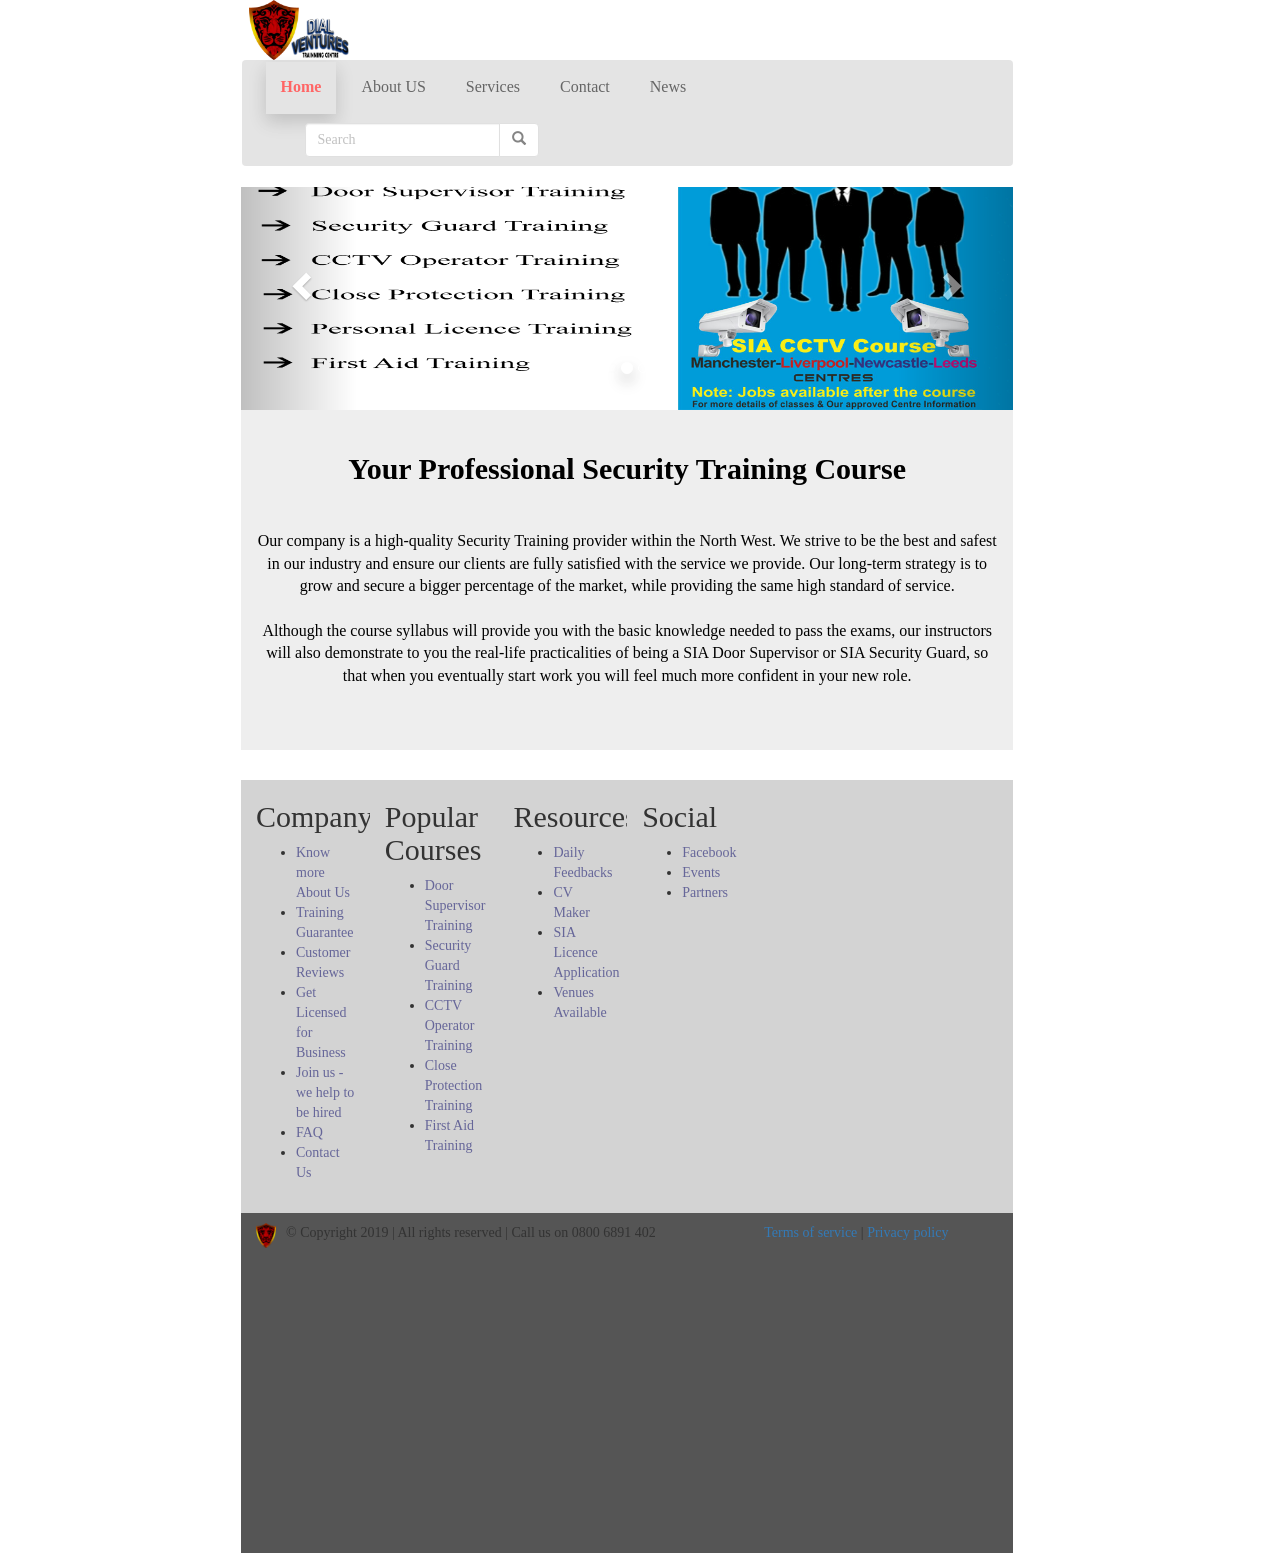
<file: index.html>
<!DOCTYPE html>
<html lang="en">

    <head>
        <meta charset="UTF-8">
        <meta name="viewport" content="width=device-width, initial-scale=1">
        <title>Dial Ventures Training Centre</title>

        <link rel="stylesheet" href="https://maxcdn.bootstrapcdn.com/bootstrap/3.4.0/css/bootstrap.min.css">
        <link rel="stylesheet" href="StyleSheet/style.css">


    </head>
    <body data-brackets-id="510" style="">

        <div data-brackets-id="511" class="container-box">
            <!--        Navbar-->
            <nav data-brackets-id="512" class="navbar nav navbar navbar-fixed-top">
                <div data-brackets-id="513" class="container-fluid">

                    <div data-brackets-id="514" class="navbar-header">

                        <button data-brackets-id="515" type="button" class=" navbar-default navbar-toggle" data-toggle="collapse" data-target="#myNavbar">
                            <span data-brackets-id="516" class="icon-bar"></span>
                            <span data-brackets-id="517" class="icon-bar"></span>
                            <span data-brackets-id="518" class="icon-bar"></span>                        
                        </button>
                        <img data-brackets-id="519" class="nav-logo" src="Images/logo%20and%20name.png" width="100" height="60" alt=""> 
                        <div data-brackets-id="520" class="contact">
                            <pre data-brackets-id="521"><span data-brackets-id="522" class="glyphicon glyphicon-earphone"></span> 08006891402 <span data-brackets-id="523" class="glyphicon glyphicon-phone"></span> 07404155651   <span data-brackets-id="524" class="glyphicon glyphicon-envelope"></span><a data-brackets-id="525" href="Info@dialmark.co.uk "><font data-brackets-id="526" color="blue"> Info@dialmark.co.uk </font></a></pre>  
                        </div>
                    </div>

                </div>

                <nav data-brackets-id="527" class="navbar nav navbar-default-nav navbar-fixed-top-2">
                    <div data-brackets-id="528" class="container-fluid">
                        <ul data-brackets-id="529" class="nav navbar-nav navbar-right">

                        </ul>
                        <div data-brackets-id="530" class="collapse navbar-collapse" id="myNavbar">
                            <ul data-brackets-id="531" class="nav navbar-nav">
                                <li data-brackets-id="532" class="nav-item">
                                    <a data-brackets-id="533" class="nav-link active" id="show_home" href="#">Home<span data-brackets-id="534" class="sr-only">(current)</span></a>
                                </li>
                                <li data-brackets-id="535" class="nav-item">
                                    <a data-brackets-id="536" class="nav-link" id="show_aboutUs" href="#">About US</a>
                                </li>
                                <li data-brackets-id="537" class="nav-item">
                                    <a data-brackets-id="538" class="nav-link" id="show_services" href="#">Services</a>
                                </li>
                                <li data-brackets-id="539" class="nav-item">
                                    <a data-brackets-id="540" class="nav-link" id="show_contact" href="#">Contact</a>
                                </li>
                                <li data-brackets-id="541" class="nav-item">
                                    <a data-brackets-id="542" class="nav-link" id="show_news" href="#">News</a>
                                </li>
                            </ul>
                            <form data-brackets-id="543" class="navbar-form navbar-left" action="/action_page.php">
                                <div data-brackets-id="544" class="input-group">
                                    <input data-brackets-id="545" type="text" class="form-control" placeholder="Search" name="search">
                                    <div data-brackets-id="546" class="input-group-btn">
                                        <button data-brackets-id="547" class="btn btn-default" type="submit">
                                            <i data-brackets-id="548" class="glyphicon glyphicon-search"></i>
                                        </button>
                                    </div>
                                </div>
                            </form>
                        </div>
                    </div>
                </nav>
            </nav>

            <!--container-->
<!--row of pic and text-->
            <div data-brackets-id="549" class="containerAssects">
                <div data-brackets-id="550" class="row">

                    <!--        home-->
                    <div data-brackets-id="551" class="home">


                        <!--images-->
                        <div data-brackets-id="556" id="myCarousel" class="carousel slide" data-ride="carousel">

                            <!--indicators-->
                            <ol data-brackets-id="557" class="carousel-indicators">
                                <li data-brackets-id="558" data-target="#myCarousel" data-slide-to="0" class=""></li>
                                <li data-brackets-id="559" data-target="#myCarousel" data-slide-to="1" class="active"></li>
                                <li data-brackets-id="560" data-target="#myCarousel" data-slide-to="2" class=""></li>
                            </ol>

                            <!--    wrapper for slides-->
                            <div data-brackets-id="561" class="carousel-inner">

                                <div data-brackets-id="562" class="item">
                                    <img data-brackets-id="563" src="Images/pic1.png" alt="sec">
                                    <div data-brackets-id="564" class="carousel-caption">
                                        <h3 data-brackets-id="565"></h3>
                                        <p data-brackets-id="566"></p>
                                    </div>
                                </div>

                                <div data-brackets-id="567" class="item active">
                                    <img data-brackets-id="568" src="Images/pic2.png" alt="sec2">
                                    <div data-brackets-id="569" class="carousel-caption">
                                        <h3 data-brackets-id="570"></h3>
                                        <p data-brackets-id="571"></p>
                                    </div>
                                </div>

                                <div data-brackets-id="572" class="item">
                                    <img data-brackets-id="573" src="Images/pic3.png" alt="sec3">
                                    <div data-brackets-id="574" class="carousel-caption">
                                        <h3 data-brackets-id="575"><strong data-brackets-id="576"><font data-brackets-id="577" color="red"> WE WILL GIVE YOU THE SHIELD </font></strong></h3>
                                        <p data-brackets-id="578"><font data-brackets-id="579" color="red"> IN ORDER TO PROCTED YOURSELF AND OTHERS </font></p>
                                    </div>
                                </div>

                            </div> 

                            <!-- Left and right controls -->
                            <a data-brackets-id="580" class="left carousel-control" href="#myCarousel" data-slide="prev">
                                <span data-brackets-id="581" class="glyphicon glyphicon-chevron-left"></span>
                                <span data-brackets-id="582" class="sr-only">Previous</span>
                            </a>
                            <a data-brackets-id="583" class="right carousel-control" href="#myCarousel" data-slide="next">
                                <span data-brackets-id="584" class="glyphicon glyphicon-chevron-right"></span>
                                <span data-brackets-id="585" class="sr-only">Next</span>
                            </a>

                        </div>

                        <!--------jumbotron----->
                        <div data-brackets-id="552" class="jumbotron jumbotron-fluid">
                            <div data-brackets-id="553" class="container text-center">
                                <h1 data-brackets-id="554" class="display-4"> Your Professional Security Training Course </h1>
                                <p data-brackets-id="555" class="lead">Our company is a high-quality Security Training provider within the North West. We strive to be the best and safest in our industry and ensure our clients are fully satisfied with the service we provide.
                                    Our long-term strategy is to grow and secure a bigger percentage of the market, while providing the same high standard of service.
                                    <br><br> Although the course syllabus will provide you with the basic knowledge needed to pass the exams, our instructors will also demonstrate to you the real-life practicalities of being a SIA Door Supervisor or SIA Security Guard, so that when you eventually start work you will feel much more confident in your new role.</p>
                            </div>
                        </div>
                   
                    </div>

                    <!--        about us-->
                    <div  class="aboutUs">

    
                            <div class="col-sm-03 ">
                                <h2 data-brackets-id="587">About Us</h2>
                            </div>
                            <div class="col-sm-01">
                                <hr>
                                <h2>Who are we</h2><br>
                                <p1>Our management and directors have more than 15 years of experience in the security industry. We believe that is why we have a success rate of 99.9% of our students getting a job after the course. Our experience, planning and service delivery is unparalleled. We actively encourage ongoing communication with local authorities and police licensing. This makes us transparent with everything we do and keeps us always informed about changes in laws and procedures.<br><br>
                                    These positive relationships have ensured a solid industry reputation within the industry. We pride ourselves on our ability to meet the needs of our students, no matter how large or small the project is or what we need to do, we always provide a comprehensive service to the highest standards.<br><br>
                                    With our increased commitment to the security industry, we are proud to sponsor events, bars and club networks in Manchester. These sites sometimes solicit staff and we provide them with the contacts, which are previously authorized by our students who have completed the door security and supervision course.<br><br>

                                    We work closely with all industry sectors on a regular basis, this helps us to adapt our high-quality service into one of the most dynamic and flexible sectors.
                                </p1>
                                <br><br>

                                <h4><small>All courses booked with Get Licensed include:<br><br>

                                    Training Guarantee:You get the course you purchased or an instant refund.<br>
                                    Price Match: You won't find the same course cheaper anywhere else.<br>
                                    After Hours Customer Support: We are available after hours via chat and telephone.<br>
                                    Secure Booking: Your details are safe with industry-standard SSL protection.</small></h4>
                                <hr>
                                <h2>SIA Security Guarding course</h2>

                                <br>
                                <p1>This course will prepare you for an exciting and challenging career in the Private Security Industry.<br><br>
                                    We understand that examinations can be a daunting prospect but we assure you there is no need to worry. Everything you need to know for the examination is covered in the Security Guarding course and your expert instructor will fully prepare you for success in the tests.

                                    Our pass rates are some of the highest in the business thanks to the highly experienced instructors and the quality of the training providers.</p1>
                                <hr>
                        </div>
                    </div>
 
                    <!--        services-->
                    <div data-brackets-id="589" class="services">
                        <h2 data-brackets-id="590"> Main Areas of Training </h2>
                        <p data-brackets-id="591" class="indent"> Welcome to Dial Ventures Training Centre </p>
                        
                        <div class="container">    
                            <div class="row">
                                <div class="col-sm-4">
                                    <div class="panel panel-primary">
                                        <div class="panel-heading">SIA DOOR SUPERVISOR</div>
                                        <div class="panel-body"><img src="Images/pic1.jpeg" class="img-responsive" alt="Image"></div>
                                        <div class="panel-footer"> Security Guarding and Door Supervision <br><br>
                                            The Door Supervisor Training Course is required to obtain your SIA Door Supervisor Licence. This allows you to work in the private security industry as a Door Supervisor or Security Officer. Door Supervisors usually work at licenced premises but can work in a wide variety of roles including static guarding, manned guarding, key holding etc.<br><br><br></div>
                                    </div>
                                </div>
                                <div class="col-sm-4"> 
                                    <div class="panel panel-primary">
                                        <div class="panel-heading"> SECURITY GUARD </div>
                                        <div class="panel-body"><img src="Images/pic1.jpeg" class="img-responsive" alt="Image"></div>
                                        <div class="panel-footer"> Security Guarding <br><br>
                                            The Security Guard Course is required if you want to obtain the SIA Security Guarding Licence which allows you to work in the private security industry as a security officer. Security Officers usually work can work in a wide variety of roles including static guarding, manned guarding, key holding etc.<br> It is important to understand that Security Guards cannot work as Door Supervisors. However, Door Supervisors can work as Security Guards.
                                            </div>
                                    </div>
                                </div>
                                <div class="col-sm-4"> 
                                    <div class="panel panel-primary">
                                        <div class="panel-heading"> CCTV OPERATOR </div>
                                        <div class="panel-body"><img src="Images/pic1.jpeg" class="img-responsive" alt="Image"></div>
                                        <div class="panel-footer"> Video Surveillance <br><br>
                                            This course is a legal requirement to obtain the SIA CCTV Licence which enables you to work as a CCTV operator. CCTV Operators usually work in a control room which is connected to a wide array of camera footage. Employers typically include security companies, medium-large corporations, local councils.<br><br><br><br><br></div>
                                    </div>
                                </div>
                                
                            </div>
                        </div><br>

                        <div class="container">    
                            <div class="row">
                                <div class="col-sm-4">
                                    <div class="panel panel-primary">
                                        <div class="panel-heading"> CLOSE PROTECTION </div>
                                        <div class="panel-body"><img src="Images/pic1.jpeg" class="img-responsive" alt="Image"></div>
                                        <div class="panel-footer"> Close Protection Officer (CPO) <br><br>
                                            Being a Close Protection Officer can be extremely demanding and requires in-depth knowledge and training. This means the Close Protection training course covers a broad range of skills, from threat assessment, operational planning and reconnaissance, to vehicle techniques, search procedures and close protection teamwork.<br><br></div>
                                    </div>
                                </div>
                                <div class="col-sm-4"> 
                                    <div class="panel panel-primary">
                                        <div class="panel-heading"> FIRST AID </div>
                                        <div class="panel-body"><img src="Images/pic1.jpeg" class="img-responsive" alt="Image"></div>
                                        <div class="panel-footer"> First Aid at Work <br><br>
                                            This First Aid course is suitable for staff in any sector, though in this case it is primarily targeted for the security businesses. The course will provide the knowledge and ability to ensure a safe working environment when faced with greater risks, and to treat a wider range of conditions.<br><br><br></div>
                                    </div>
                                </div>
                                <div class="col-sm-4"> 
                                    <div class="panel panel-primary">
                                        <div class="panel-heading"> EVENT SECURITY </div>
                                        <div class="panel-body"><img src="Images/pic1.jpeg" class="img-responsive" alt="Image"></div>
                                        <div class="panel-footer"> Event security & stewards <br><br>
                                            Stewards and event security guards operate on all occasions, from major music festivals, concerts to cooperative events. They strive to make the event a success, ensuring that safety is not compromised.
                                            The security of customers and the establishment security are the main objective of the events security guard and stewards. <br><br></div>
                                    </div>
                                </div>
                            </div>
                        </div><br><br>
         
                    </div>
                    <!--        contacts-->
                    <div data-brackets-id="592" class="contacts">
                        <h2 data-brackets-id="593">Contacts</h2> <br data-brackets-id="594">
                        <!--            <p class="indent">we will find you</p>-->
                        <div data-brackets-id="595"><iframe data-brackets-id="596" width="100%" height="400px" src="https://maps.google.com/maps?width=500px;height=400px;hl=en&amp;q=4th%20Floor%20%20Wilson%20Park%20Monsall%20Road%20Newton%20Heath%20M40%208WN%2C%20Manchester%2C%20United%20Kingdom+(Security%20Dial%20Ventures)&amp;ie=UTF8&amp;t=k&amp;z=17&amp;iwloc=B&amp;output=embed" frameborder="0" scrolling="no" marginheight="0" marginwidth="0"></iframe>
                        </div>
                        <address data-brackets-id="597">
                            Contact <a data-brackets-id="598" href="Info@dialmark.co.uk">Mark </a>for more information .<br data-brackets-id="599"> <br data-brackets-id="600">
                            <strong data-brackets-id="601">Visit us at:</strong><br data-brackets-id="602"><br data-brackets-id="603">
                            4th Floor, <br data-brackets-id="604">
                            Wilson Park Monsall Road<br data-brackets-id="605">
                            Newton Heath,<br data-brackets-id="606">
                            M40 8WN Manchester <br data-brackets-id="607">
                            England<br data-brackets-id="608">
                        </address>
                        <div data-brackets-id="520" class="contact2">
                            <pre data-brackets-id="521"><span data-brackets-id="522" class="glyphicon glyphicon-earphone"></span> 08006891402 <span data-brackets-id="523" class="glyphicon glyphicon-phone"></span> 07404155651   <span data-brackets-id="524" class="glyphicon glyphicon-envelope"></span><a data-brackets-id="525" href="Info@dialmark.co.uk "><font data-brackets-id="526" color="blue"> Info@dialmark.co.uk </font></a></pre>  
                        </div>
                    </div>
                    <!--        news-->
                    <div data-brackets-id="609" class="news">
                        <h2 data-brackets-id="610">News</h2><br>
                        <p data-brackets-id="611" class="indent"> Our next Door Supervisor course start <mark><b>Monday 11th to Friday 15th of March 2019</b></mark>. </p> 
                        <p data-brackets-id="611" class="indent"> Please contact the office for more information. </p><br><br>
                        
                        <h3 data-brackets-id="610">Last courses dates:</h3><br>
                        <p data-brackets-id="611" class="indent"> Our next Door Supervisor course start <mark><b>Monday 11th to Friday 15th of February 2019</b></mark>. </p> <br>
                        <p data-brackets-id="611" class="indent"> Our next Door Supervisor course start <mark><b>Monday 28th January to Friday 1st of February 2019</b></mark>. </p> <br>
                        <p data-brackets-id="611" class="indent"> Our next Door Supervisor course start <mark><b>Monday 14th to Friday 18th of January 2019</b></mark>. </p> <br>
                        <p data-brackets-id="611" class="indent"> Our next Door Supervisor course start <mark><b>Monday 19th to Friday 23rd of November 2018</b></mark>, CSCS card course also available + First aid course.</p><br>
                        <p data-brackets-id="611" class="indent"> We are now <mark><b>offering CSCS card course. Level 1 and Level 2 First aid course</b></mark>. </p> <br>
                    </div>

                    <!-- Footer -->
                    <div data-brackets-id="612" id="contain-footer">

                        <div data-brackets-id="613" class="col-md-2">
                            <h2 data-brackets-id="614" class="header">Company</h2>
                            <ul data-brackets-id="615" class="sitemap-list">
                                <li data-brackets-id="616"><font data-brackets-id="617" color="#666699">Know more About Us</font></li>
                                <li data-brackets-id="618"><font data-brackets-id="619" color="#666699">Training Guarantee</font></li>
                                <li data-brackets-id="620"><font data-brackets-id="621" color="#666699">Customer Reviews</font></li>
                                <li data-brackets-id="622"><font data-brackets-id="623" color="#666699">Get Licensed for Business</font></li>
                                <li data-brackets-id="624"><font data-brackets-id="625" color="#666699">Join us - we help to be hired</font></li>
                                <li data-brackets-id="626"><font data-brackets-id="627" color="#666699">FAQ</font></li>
                                <li data-brackets-id="628"><font data-brackets-id="629" color="#666699">Contact Us</font></li>
                            </ul>
                        </div>

                        <div data-brackets-id="630" class="col-md-2">
                            <h2 data-brackets-id="631" class="header">Popular Courses</h2>
                            <ul data-brackets-id="632" class="sitemap-list">
                                <li data-brackets-id="633"><font data-brackets-id="634" color="#666699">Door Supervisor Training</font></li>
                                <li data-brackets-id="635"><font data-brackets-id="636" color="#666699">Security Guard Training</font></li>
                                <li data-brackets-id="637"><font data-brackets-id="638" color="#666699">CCTV Operator Training</font></li>
                                <li data-brackets-id="639"><font data-brackets-id="640" color="#666699">Close Protection Training</font></li>
                                <li data-brackets-id="641"><font data-brackets-id="642" color="#666699">First Aid Training</font></li>					
                            </ul>
                        </div>

                        <div data-brackets-id="643" class="col-md-2">
                            <h2 data-brackets-id="644" class="header">Resources</h2>
                            <ul data-brackets-id="645" class="sitemap-list">
                                <li data-brackets-id="646"><font data-brackets-id="647" color="#666699">Daily Feedbacks</font></li>
                                <li data-brackets-id="648"><font data-brackets-id="649" color="#666699">CV Maker</font></li>
                                <li data-brackets-id="650"><font data-brackets-id="651" color="#666699">SIA Licence Application</font></li>
                                <li data-brackets-id="652"><font data-brackets-id="653" color="#666699">Venues Available</font></li>
                            </ul>
                        </div>  

                        <div data-brackets-id="654" class="col-md-2">
                            <h2 data-brackets-id="655" class="header">Social</h2>

                            <ul data-brackets-id="656" class="sitemap-list">
                                <li data-brackets-id="657"><font data-brackets-id="658" color="#666699">Facebook</font></li>
                                <li data-brackets-id="659"><font data-brackets-id="660" color="#666699">Events</font></li>
                                <li data-brackets-id="661"><font data-brackets-id="662" color="#666699">Partners</font></li>
                            </ul>
                        </div>

                        <div data-brackets-id="663" class="col-md-12">
                            <footer data-brackets-id="664" class="footer">
                                <p data-brackets-id="665" class="footer-logo pull-left"><a data-brackets-id="666" href=""> <img data-brackets-id="667" src="Images/security%20logo.png" width="20" height="25" alt="Get Licensed logo">  </a></p>
                                <p data-brackets-id="668" class="copyright pull-left">  © Copyright 2019 | All rights reserved | Call us on 0800 6891 402</p>
                                <p data-brackets-id="669" class="terms pull-right"><a data-brackets-id="670" href="">Terms of service </a> | <a data-brackets-id="671" href="">Privacy policy</a></p>
                            </footer>
                        </div>


                    </div> 
                    <!--  contain-footer-->
                </div>          
                <!--/row-->
            </div>
            <div data-brackets-id="672" class="push"></div>
            <!--container assects-->
        </div>
        <!--                footer-->

        <script data-brackets-id="673" src="https://ajax.googleapis.com/ajax/libs/jquery/3.3.1/jquery.min.js"></script>
        <script data-brackets-id="674" src="https://maxcdn.bootstrapcdn.com/bootstrap/3.4.0/js/bootstrap.min.js"></script>
        <script data-brackets-id="675" src="JavaScript/main.js"></script>
        <script data-brackets-id="676" src="http://ajax.googleapis.com/ajax/libs/jquery/1.10.2/jquery.min.js"></script>

    </body>
</html>
</file>
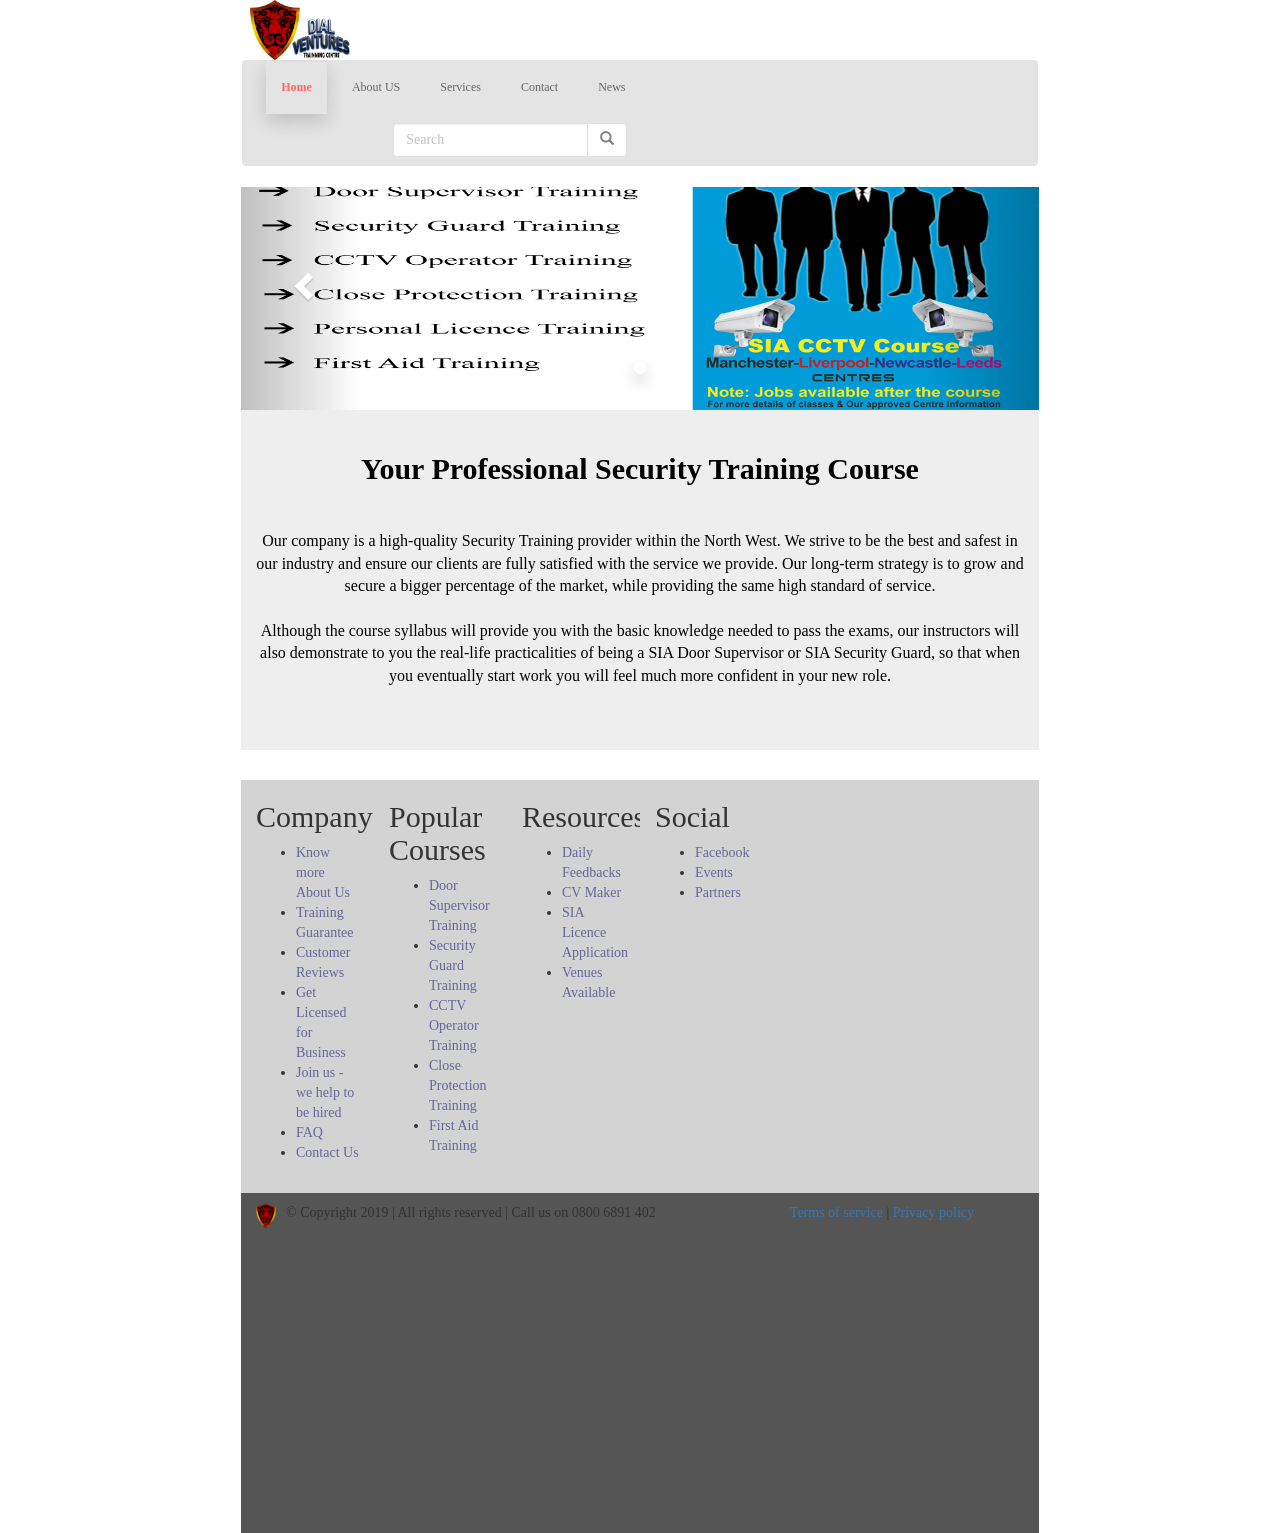
<file: Images/index.html>
<!DOCTYPE html>
<html lang="en">

    <head>
        <meta charset="UTF-8">
        <meta name="viewport" content="width=device-width, initial-scale=1">
        <title> Security </title>

<!--        <link rel="stylesheet" href="https://stackpath.bootstrapcdn.com/bootstrap/4.3.1/css/bootstrap.min.css" integrity="sha384-ggOyR0iXCbMQv3Xipma34MD+dH/1fQ784/j6cY/iJTQUOhcWr7x9JvoRxT2MZw1T" crossorigin="anonymous">-->

        <link rel="stylesheet" href="https://maxcdn.bootstrapcdn.com/bootstrap/3.4.0/css/bootstrap.min.css">

<!--        <link rel="stylesheet" href="https://stackpath.bootstrapcdn.com/bootstrap/4.1.2/css/bootstrap.min.css" integrity="sha384-Smlep5jCw/wG7hdkwQ/Z5nLIefveQRIY9nfy6xoR1uRYBtpZgI6339F5dgvm/e9B" crossorigin="anonymous">-->



        <link rel="stylesheet" href="StyleSheet/style.css">



    </head>



    <body data-brackets-id="510" style="">

        <div data-brackets-id="511" class="container-box">
            <!--        Navbar-->

            <nav data-brackets-id="512" class="navbar nav navbar navbar-fixed-top">
                <div data-brackets-id="513" class="container-fluid">

                    <div data-brackets-id="514" class="navbar-header">

                        <button data-brackets-id="515" type="button" class=" navbar-default navbar-toggle" data-toggle="collapse" data-target="#myNavbar">
                            <span data-brackets-id="516" class="icon-bar"></span>
                            <span data-brackets-id="517" class="icon-bar"></span>
                            <span data-brackets-id="518" class="icon-bar"></span>                        
                        </button>
                        <img data-brackets-id="519" class="nav-logo" src="Images/logo%20and%20name.png" width="100" height="60" alt=""> 
                        <div data-brackets-id="520" class="contact">
                            <pre data-brackets-id="521"><span data-brackets-id="522" class="glyphicon glyphicon-earphone"></span> 08006891402 <span data-brackets-id="523" class="glyphicon glyphicon-phone"></span> 07404155651   <span data-brackets-id="524" class="glyphicon glyphicon-envelope"></span><a data-brackets-id="525" href="Info@dialmark.co.uk "><font data-brackets-id="526" color="blue"> Info@dialmark.co.uk </font></a></pre>  
                        </div>
                    </div>

                </div>



                <nav data-brackets-id="527" class="navbar nav navbar-default-nav navbar-fixed-top-2">
                    <div data-brackets-id="528" class="container-fluid">
                        <ul data-brackets-id="529" class="nav navbar-nav navbar-right">

                        </ul>
                        <div data-brackets-id="530" class="collapse navbar-collapse" id="myNavbar">
                            <ul data-brackets-id="531" class="nav navbar-nav">
                                <li data-brackets-id="532" class="nav-item">
                                    <a data-brackets-id="533" class="nav-link active" id="show_home" href="#">Home<span data-brackets-id="534" class="sr-only">(current)</span></a>
                                </li>
                                <li data-brackets-id="535" class="nav-item">
                                    <a data-brackets-id="536" class="nav-link" id="show_aboutUs" href="#">About US</a>
                                </li>
                                <li data-brackets-id="537" class="nav-item">
                                    <a data-brackets-id="538" class="nav-link" id="show_services" href="#">Services</a>
                                </li>
                                <li data-brackets-id="539" class="nav-item">
                                    <a data-brackets-id="540" class="nav-link" id="show_contact" href="#">Contact</a>
                                </li>
                                <li data-brackets-id="541" class="nav-item">
                                    <a data-brackets-id="542" class="nav-link" id="show_news" href="#">News</a>
                                </li>
                            </ul>
                            <form data-brackets-id="543" class="navbar-form navbar-left" action="/action_page.php">
                                <div data-brackets-id="544" class="input-group">
                                    <input data-brackets-id="545" type="text" class="form-control" placeholder="Search" name="search">
                                    <div data-brackets-id="546" class="input-group-btn">
                                        <button data-brackets-id="547" class="btn btn-default" type="submit">
                                            <i data-brackets-id="548" class="glyphicon glyphicon-search"></i>
                                        </button>
                                    </div>
                                </div>
                            </form>
                        </div>
                    </div>
                </nav>
            </nav>





            <!--container-->

            <div data-brackets-id="549" class="containerAssects">
                <div data-brackets-id="550" class="row">

                    <!--        home-->
                    <div data-brackets-id="551" class="home">


                        <!--images-->
                        <div data-brackets-id="556" id="myCarousel" class="carousel slide" data-ride="carousel">

                            <!--indicators-->
                            <ol data-brackets-id="557" class="carousel-indicators">
                                <li data-brackets-id="558" data-target="#myCarousel" data-slide-to="0" class=""></li>
                                <li data-brackets-id="559" data-target="#myCarousel" data-slide-to="1" class="active"></li>
                                <li data-brackets-id="560" data-target="#myCarousel" data-slide-to="2" class=""></li>
                            </ol>

                            <!--    wrapper for slides-->
                            <div data-brackets-id="561" class="carousel-inner">

                                <div data-brackets-id="562" class="item">
                                    <img data-brackets-id="563" src="Images/pic1.png" alt="sec">
                                    <div data-brackets-id="564" class="carousel-caption">
                                        <h3 data-brackets-id="565"></h3>
                                        <p data-brackets-id="566"></p>
                                    </div>
                                </div>

                                <div data-brackets-id="567" class="item active">
                                    <img data-brackets-id="568" src="Images/pic2.png" alt="sec2">
                                    <div data-brackets-id="569" class="carousel-caption">
                                        <h3 data-brackets-id="570"></h3>
                                        <p data-brackets-id="571"></p>
                                    </div>
                                </div>

                                <div data-brackets-id="572" class="item">
                                    <img data-brackets-id="573" src="Images/pic3.png" alt="sec3">
                                    <div data-brackets-id="574" class="carousel-caption">
                                        <h3 data-brackets-id="575"><strong data-brackets-id="576"><font data-brackets-id="577" color="red"> WE WILL GIVE YOU THE SHIELD </font></strong></h3>
                                        <p data-brackets-id="578"><font data-brackets-id="579" color="red"> IN ORDER TO PROCTED YOURSELF AND OTHERS </font></p>
                                    </div>
                                </div>

                            </div> 

                            <!-- Left and right controls -->
                            <a data-brackets-id="580" class="left carousel-control" href="#myCarousel" data-slide="prev">
                                <span data-brackets-id="581" class="glyphicon glyphicon-chevron-left"></span>
                                <span data-brackets-id="582" class="sr-only">Previous</span>
                            </a>
                            <a data-brackets-id="583" class="right carousel-control" href="#myCarousel" data-slide="next">
                                <span data-brackets-id="584" class="glyphicon glyphicon-chevron-right"></span>
                                <span data-brackets-id="585" class="sr-only">Next</span>
                            </a>

                        </div>

                        <!--------jumbotron----->
                        <div data-brackets-id="552" class="jumbotron jumbotron-fluid">
                            <div data-brackets-id="553" class="container text-center">
                                <h1 data-brackets-id="554" class="display-4"> Your Professional Security Training Course </h1>
                                <p data-brackets-id="555" class="lead">Our company is a high-quality Security Training provider within the North West. We strive to be the best and safest in our industry and ensure our clients are fully satisfied with the service we provide.
                                    Our long-term strategy is to grow and secure a bigger percentage of the market, while providing the same high standard of service.
                                    <br><br> Although the course syllabus will provide you with the basic knowledge needed to pass the exams, our instructors will also demonstrate to you the real-life practicalities of being a SIA Door Supervisor or SIA Security Guard, so that when you eventually start work you will feel much more confident in your new role.</p>
                            </div>
                        </div>
                   
                    </div>

                    <!--        about us-->
                    <div data-brackets-id="586" class="aboutUs">
                        <h2 data-brackets-id="587">About Us</h2>
                        <p data-brackets-id="588" class="indent">best trainning and lessons</p>
                    </div>
                    <!--        services-->
                    <div data-brackets-id="589" class="services">
                        <h2 data-brackets-id="590">services</h2>
                        <p data-brackets-id="591" class="indent">we sell what we show</p>
                    </div>
                    <!--        contacts-->
                    <div data-brackets-id="592" class="contacts">
                        <h2 data-brackets-id="593">Contacts</h2> <br data-brackets-id="594">
                        <!--            <p class="indent">we will find you</p>-->
                        <div data-brackets-id="595"><iframe data-brackets-id="596" width="100%" height="400px" src="https://maps.google.com/maps?width=500px;height=400px;hl=en&amp;q=4th%20Floor%20%20Wilson%20Park%20Monsall%20Road%20Newton%20Heath%20M40%208WN%2C%20Manchester%2C%20United%20Kingdom+(Security%20Dial%20Ventures)&amp;ie=UTF8&amp;t=k&amp;z=17&amp;iwloc=B&amp;output=embed" frameborder="0" scrolling="no" marginheight="0" marginwidth="0"></iframe>
                        </div>
                        <address data-brackets-id="597">
                            Contact <a data-brackets-id="598" href="Info@dialmark.co.uk">Mark </a>for more information .<br data-brackets-id="599"> <br data-brackets-id="600">
                            <strong data-brackets-id="601">Visit us at:</strong><br data-brackets-id="602"><br data-brackets-id="603">
                            4th Floor, <br data-brackets-id="604">
                            Wilson Park Monsall Road<br data-brackets-id="605">
                            Newton Heath,<br data-brackets-id="606">
                            M40 8WN Manchester <br data-brackets-id="607">
                            England<br data-brackets-id="608">
                        </address>
                        <div data-brackets-id="520" class="contact2">
                            <pre data-brackets-id="521"><span data-brackets-id="522" class="glyphicon glyphicon-earphone"></span> 08006891402 <span data-brackets-id="523" class="glyphicon glyphicon-phone"></span> 07404155651   <span data-brackets-id="524" class="glyphicon glyphicon-envelope"></span><a data-brackets-id="525" href="Info@dialmark.co.uk "><font data-brackets-id="526" color="blue"> Info@dialmark.co.uk </font></a></pre>  
                        </div>
                    </div>
                    <!--        news-->
                    <div data-brackets-id="609" class="news">
                        <h2 data-brackets-id="610">News</h2>
                        <p data-brackets-id="611" class="indent"> Please contact the office for more information </p>
                    </div>


                    <!-- Footer -->
                    <!--        <footer class="page-footer font-small teal pt-4">-->

                    <!-- Footer Text -->
                    <!--
<div class="container-fluid text-center text-md-left">

</div>
-->
                    <!-- Footer Text -->

                    <!-- Copyright --> 
                    <!--
<div class="footer-copyright text-center py-3">© 2018 Copyright:
<p> Coded by Wylker Gomes </p>
</div>
-->
                    <!-- Copyright -->

                    <!--        </footer>-->





                    <!-- Footer -->


                    <div data-brackets-id="612" id="contain-footer">

                        <div data-brackets-id="613" class="col-md-2">
                            <h2 data-brackets-id="614" class="header">Company</h2>
                            <ul data-brackets-id="615" class="sitemap-list">
                                <li data-brackets-id="616"><font data-brackets-id="617" color="#666699">Know more About Us</font></li>
                                <li data-brackets-id="618"><font data-brackets-id="619" color="#666699">Training Guarantee</font></li>
                                <li data-brackets-id="620"><font data-brackets-id="621" color="#666699">Customer Reviews</font></li>
                                <li data-brackets-id="622"><font data-brackets-id="623" color="#666699">Get Licensed for Business</font></li>
                                <li data-brackets-id="624"><font data-brackets-id="625" color="#666699">Join us - we help to be hired</font></li>
                                <li data-brackets-id="626"><font data-brackets-id="627" color="#666699">FAQ</font></li>
                                <li data-brackets-id="628"><font data-brackets-id="629" color="#666699">Contact Us</font></li>
                            </ul>
                        </div>

                        <div data-brackets-id="630" class="col-md-2">
                            <h2 data-brackets-id="631" class="header">Popular Courses</h2>
                            <ul data-brackets-id="632" class="sitemap-list">
                                <li data-brackets-id="633"><font data-brackets-id="634" color="#666699">Door Supervisor Training</font></li>
                                <li data-brackets-id="635"><font data-brackets-id="636" color="#666699">Security Guard Training</font></li>
                                <li data-brackets-id="637"><font data-brackets-id="638" color="#666699">CCTV Operator Training</font></li>
                                <li data-brackets-id="639"><font data-brackets-id="640" color="#666699">Close Protection Training</font></li>
                                <li data-brackets-id="641"><font data-brackets-id="642" color="#666699">First Aid Training</font></li>					
                            </ul>
                        </div>

                        <div data-brackets-id="643" class="col-md-2">
                            <h2 data-brackets-id="644" class="header">Resources</h2>
                            <ul data-brackets-id="645" class="sitemap-list">
                                <li data-brackets-id="646"><font data-brackets-id="647" color="#666699">Daily Feedbacks</font></li>
                                <li data-brackets-id="648"><font data-brackets-id="649" color="#666699">CV Maker</font></li>
                                <li data-brackets-id="650"><font data-brackets-id="651" color="#666699">SIA Licence Application</font></li>
                                <li data-brackets-id="652"><font data-brackets-id="653" color="#666699">Venues Available</font></li>
                            </ul>
                        </div>  

                        <div data-brackets-id="654" class="col-md-2">
                            <h2 data-brackets-id="655" class="header">Social</h2>

                            <ul data-brackets-id="656" class="sitemap-list">
                                <li data-brackets-id="657"><font data-brackets-id="658" color="#666699">Facebook</font></li>
                                <li data-brackets-id="659"><font data-brackets-id="660" color="#666699">Events</font></li>
                                <li data-brackets-id="661"><font data-brackets-id="662" color="#666699">Partners</font></li>
                            </ul>
                        </div>

                        <div data-brackets-id="663" class="col-md-12">
                            <footer data-brackets-id="664" class="footer">
                                <p data-brackets-id="665" class="footer-logo pull-left"><a data-brackets-id="666" href=""> <img data-brackets-id="667" src="Images/security%20logo.png" width="20" height="25" alt="Get Licensed logo">  </a></p>
                                <p data-brackets-id="668" class="copyright pull-left">  © Copyright 2019 | All rights reserved | Call us on 0800 6891 402</p>
                                <p data-brackets-id="669" class="terms pull-right"><a data-brackets-id="670" href="">Terms of service </a> | <a data-brackets-id="671" href="">Privacy policy</a></p>
                            </footer>
                        </div>


                    </div> 
                    <!--  contain-footer-->
                </div>          
                <!--/row-->
            </div>
            <div data-brackets-id="672" class="push"></div>
            <!--container assects-->
        </div>
        <!--                footer-->



        <!--        <script src="https://code.jquery.com/jquery-3.3.1.slim.min.js" integrity="sha384-q8i/X+965DzO0rT7abK41JStQIAqVgRVzpbzo5smXKp4YfRvH+8abtTE1Pi6jizo" crossorigin="anonymous"></script>-->
        <!--        <script src="https://cdnjs.cloudflare.com/ajax/libs/popper.js/1.14.7/umd/popper.min.js" integrity="sha384-UO2eT0CpHqdSJQ6hJty5KVphtPhzWj9WO1clHTMGa3JDZwrnQq4sF86dIHNDz0W1" crossorigin="anonymous"></script>-->
        <!--        <script src="https://stackpath.bootstrapcdn.com/bootstrap/4.3.1/js/bootstrap.min.js" integrity="sha384-JjSmVgyd0p3pXB1rRibZUAYoIIy6OrQ6VrjIEaFf/nJGzIxFDsf4x0xIM+B07jRM" crossorigin="anonymous"></script>-->

        <script data-brackets-id="673" src="https://ajax.googleapis.com/ajax/libs/jquery/3.3.1/jquery.min.js"></script>
        <script data-brackets-id="674" src="https://maxcdn.bootstrapcdn.com/bootstrap/3.4.0/js/bootstrap.min.js"></script>


        <script data-brackets-id="675" src="JavaScript/main.js"></script>


        <script data-brackets-id="676" src="http://ajax.googleapis.com/ajax/libs/jquery/1.10.2/jquery.min.js"></script>
        <!--        <script src="js/bootstrap.js"></script>-->









    </body>

</html>
</file>
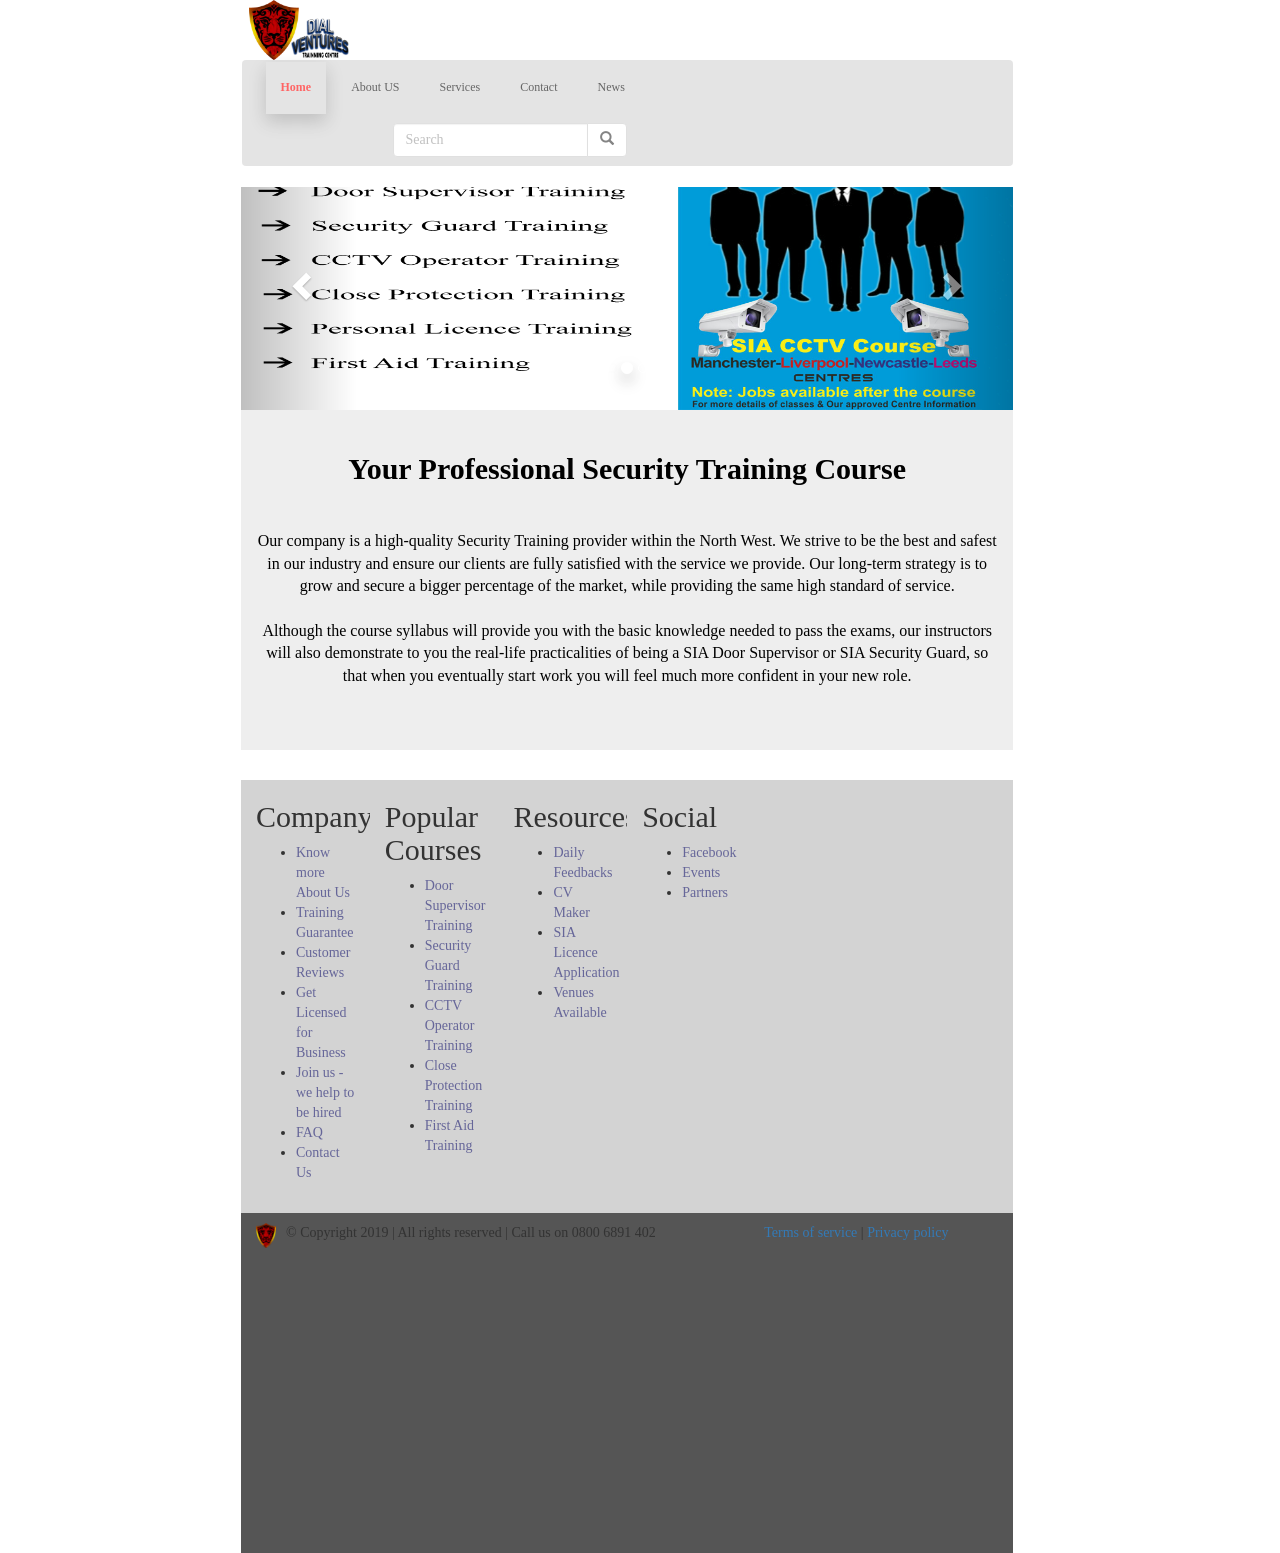
<file: JavaScript/index.html>
<!DOCTYPE html>
<html lang="en">

    <head>
        <meta charset="UTF-8">
        <meta name="viewport" content="width=device-width, initial-scale=1">
        <title> Security </title>

<!--        <link rel="stylesheet" href="https://stackpath.bootstrapcdn.com/bootstrap/4.3.1/css/bootstrap.min.css" integrity="sha384-ggOyR0iXCbMQv3Xipma34MD+dH/1fQ784/j6cY/iJTQUOhcWr7x9JvoRxT2MZw1T" crossorigin="anonymous">-->

        <link rel="stylesheet" href="https://maxcdn.bootstrapcdn.com/bootstrap/3.4.0/css/bootstrap.min.css">

<!--        <link rel="stylesheet" href="https://stackpath.bootstrapcdn.com/bootstrap/4.1.2/css/bootstrap.min.css" integrity="sha384-Smlep5jCw/wG7hdkwQ/Z5nLIefveQRIY9nfy6xoR1uRYBtpZgI6339F5dgvm/e9B" crossorigin="anonymous">-->



        <link rel="stylesheet" href="StyleSheet/style.css">



    </head>



    <body data-brackets-id="510" style="">

        <div data-brackets-id="511" class="container-box">
            <!--        Navbar-->

            <nav data-brackets-id="512" class="navbar nav navbar navbar-fixed-top">
                <div data-brackets-id="513" class="container-fluid">

                    <div data-brackets-id="514" class="navbar-header">

                        <button data-brackets-id="515" type="button" class=" navbar-default navbar-toggle" data-toggle="collapse" data-target="#myNavbar">
                            <span data-brackets-id="516" class="icon-bar"></span>
                            <span data-brackets-id="517" class="icon-bar"></span>
                            <span data-brackets-id="518" class="icon-bar"></span>                        
                        </button>
                        <img data-brackets-id="519" class="nav-logo" src="Images/logo%20and%20name.png" width="100" height="60" alt=""> 
                        <div data-brackets-id="520" class="contact">
                            <pre data-brackets-id="521"><span data-brackets-id="522" class="glyphicon glyphicon-earphone"></span> 08006891402 <span data-brackets-id="523" class="glyphicon glyphicon-phone"></span> 07404155651   <span data-brackets-id="524" class="glyphicon glyphicon-envelope"></span><a data-brackets-id="525" href="Info@dialmark.co.uk "><font data-brackets-id="526" color="blue"> Info@dialmark.co.uk </font></a></pre>  
                        </div>
                    </div>

                </div>



                <nav data-brackets-id="527" class="navbar nav navbar-default-nav navbar-fixed-top-2">
                    <div data-brackets-id="528" class="container-fluid">
                        <ul data-brackets-id="529" class="nav navbar-nav navbar-right">

                        </ul>
                        <div data-brackets-id="530" class="collapse navbar-collapse" id="myNavbar">
                            <ul data-brackets-id="531" class="nav navbar-nav">
                                <li data-brackets-id="532" class="nav-item">
                                    <a data-brackets-id="533" class="nav-link active" id="show_home" href="#">Home<span data-brackets-id="534" class="sr-only">(current)</span></a>
                                </li>
                                <li data-brackets-id="535" class="nav-item">
                                    <a data-brackets-id="536" class="nav-link" id="show_aboutUs" href="#">About US</a>
                                </li>
                                <li data-brackets-id="537" class="nav-item">
                                    <a data-brackets-id="538" class="nav-link" id="show_services" href="#">Services</a>
                                </li>
                                <li data-brackets-id="539" class="nav-item">
                                    <a data-brackets-id="540" class="nav-link" id="show_contact" href="#">Contact</a>
                                </li>
                                <li data-brackets-id="541" class="nav-item">
                                    <a data-brackets-id="542" class="nav-link" id="show_news" href="#">News</a>
                                </li>
                            </ul>
                            <form data-brackets-id="543" class="navbar-form navbar-left" action="/action_page.php">
                                <div data-brackets-id="544" class="input-group">
                                    <input data-brackets-id="545" type="text" class="form-control" placeholder="Search" name="search">
                                    <div data-brackets-id="546" class="input-group-btn">
                                        <button data-brackets-id="547" class="btn btn-default" type="submit">
                                            <i data-brackets-id="548" class="glyphicon glyphicon-search"></i>
                                        </button>
                                    </div>
                                </div>
                            </form>
                        </div>
                    </div>
                </nav>
            </nav>





            <!--container-->
<!--row of pic and text-->
            <div data-brackets-id="549" class="containerAssects">
                <div data-brackets-id="550" class="row">

                    <!--        home-->
                    <div data-brackets-id="551" class="home">


                        <!--images-->
                        <div data-brackets-id="556" id="myCarousel" class="carousel slide" data-ride="carousel">

                            <!--indicators-->
                            <ol data-brackets-id="557" class="carousel-indicators">
                                <li data-brackets-id="558" data-target="#myCarousel" data-slide-to="0" class=""></li>
                                <li data-brackets-id="559" data-target="#myCarousel" data-slide-to="1" class="active"></li>
                                <li data-brackets-id="560" data-target="#myCarousel" data-slide-to="2" class=""></li>
                            </ol>

                            <!--    wrapper for slides-->
                            <div data-brackets-id="561" class="carousel-inner">

                                <div data-brackets-id="562" class="item">
                                    <img data-brackets-id="563" src="Images/pic1.png" alt="sec">
                                    <div data-brackets-id="564" class="carousel-caption">
                                        <h3 data-brackets-id="565"></h3>
                                        <p data-brackets-id="566"></p>
                                    </div>
                                </div>

                                <div data-brackets-id="567" class="item active">
                                    <img data-brackets-id="568" src="Images/pic2.png" alt="sec2">
                                    <div data-brackets-id="569" class="carousel-caption">
                                        <h3 data-brackets-id="570"></h3>
                                        <p data-brackets-id="571"></p>
                                    </div>
                                </div>

                                <div data-brackets-id="572" class="item">
                                    <img data-brackets-id="573" src="Images/pic3.png" alt="sec3">
                                    <div data-brackets-id="574" class="carousel-caption">
                                        <h3 data-brackets-id="575"><strong data-brackets-id="576"><font data-brackets-id="577" color="red"> WE WILL GIVE YOU THE SHIELD </font></strong></h3>
                                        <p data-brackets-id="578"><font data-brackets-id="579" color="red"> IN ORDER TO PROCTED YOURSELF AND OTHERS </font></p>
                                    </div>
                                </div>

                            </div> 

                            <!-- Left and right controls -->
                            <a data-brackets-id="580" class="left carousel-control" href="#myCarousel" data-slide="prev">
                                <span data-brackets-id="581" class="glyphicon glyphicon-chevron-left"></span>
                                <span data-brackets-id="582" class="sr-only">Previous</span>
                            </a>
                            <a data-brackets-id="583" class="right carousel-control" href="#myCarousel" data-slide="next">
                                <span data-brackets-id="584" class="glyphicon glyphicon-chevron-right"></span>
                                <span data-brackets-id="585" class="sr-only">Next</span>
                            </a>

                        </div>

                        <!--------jumbotron----->
                        <div data-brackets-id="552" class="jumbotron jumbotron-fluid">
                            <div data-brackets-id="553" class="container text-center">
                                <h1 data-brackets-id="554" class="display-4"> Your Professional Security Training Course </h1>
                                <p data-brackets-id="555" class="lead">Our company is a high-quality Security Training provider within the North West. We strive to be the best and safest in our industry and ensure our clients are fully satisfied with the service we provide.
                                    Our long-term strategy is to grow and secure a bigger percentage of the market, while providing the same high standard of service.
                                    <br><br> Although the course syllabus will provide you with the basic knowledge needed to pass the exams, our instructors will also demonstrate to you the real-life practicalities of being a SIA Door Supervisor or SIA Security Guard, so that when you eventually start work you will feel much more confident in your new role.</p>
                            </div>
                        </div>
                   
                    </div>

                    <!--        about us-->
                    <div data-brackets-id="586" class="aboutUs">
                        <h2 data-brackets-id="587">About Us</h2>
                        <p data-brackets-id="588" class="indent">best trainning and lessons</p>
                    </div>
                    
                    
                    
                    
                    <!--        services-->
                    <div data-brackets-id="589" class="services">
                        <h2 data-brackets-id="590"> Main Areas of Training </h2>
                        <p data-brackets-id="591" class="indent"> Welcome to Dial Ventures Training Centre </p>
                        
                        
                        <div class="container">    
                            <div class="row">
                                <div class="col-sm-4">
                                    <div class="panel panel-primary">
                                        <div class="panel-heading">SIA DOOR SUPERVISOR</div>
                                        <div class="panel-body"><img src="Images/pic1.jpeg" class="img-responsive" alt="Image"></div>
                                        <div class="panel-footer"> Security Guarding and Door Supervision <br><br>
                                            The Door Supervisor Training Course is required to obtain your SIA Door Supervisor Licence. This allows you to work in the private security industry as a Door Supervisor or Security Officer. Door Supervisors usually work at licenced premises but can work in a wide variety of roles including static guarding, manned guarding, key holding etc.<br><br><br></div>
                                    </div>
                                </div>
                                <div class="col-sm-4"> 
                                    <div class="panel panel-primary">
                                        <div class="panel-heading"> SECURITY GUARD </div>
                                        <div class="panel-body"><img src="Images/pic1.jpeg" class="img-responsive" alt="Image"></div>
                                        <div class="panel-footer"> Security Guarding <br><br>
                                            The Security Guard Course is required if you want to obtain the SIA Security Guarding Licence which allows you to work in the private security industry as a security officer. Security Officers usually work can work in a wide variety of roles including static guarding, manned guarding, key holding etc.<br> It is important to understand that Security Guards cannot work as Door Supervisors. However, Door Supervisors can work as Security Guards.
                                            </div>
                                    </div>
                                </div>
                                <div class="col-sm-4"> 
                                    <div class="panel panel-primary">
                                        <div class="panel-heading"> CCTV OPERATOR </div>
                                        <div class="panel-body"><img src="Images/pic1.jpeg" class="img-responsive" alt="Image"></div>
                                        <div class="panel-footer"> Video Surveillance <br><br>
                                            This course is a legal requirement to obtain the SIA CCTV Licence which enables you to work as a CCTV operator. CCTV Operators usually work in a control room which is connected to a wide array of camera footage. Employers typically include security companies, medium-large corporations, local councils.<br><br><br><br><br></div>
                                    </div>
                                </div>
                                
                            </div>
                        </div><br>

                        <div class="container">    
                            <div class="row">
                                <div class="col-sm-4">
                                    <div class="panel panel-primary">
                                        <div class="panel-heading"> CLOSE PROTECTION </div>
                                        <div class="panel-body"><img src="Images/pic1.jpeg" class="img-responsive" alt="Image"></div>
                                        <div class="panel-footer"> Close Protection Officer (CPO) <br><br>
                                            Being a Close Protection Officer can be extremely demanding and requires in-depth knowledge and training. This means the Close Protection training course covers a broad range of skills, from threat assessment, operational planning and reconnaissance, to vehicle techniques, search procedures and close protection teamwork.<br><br></div>
                                    </div>
                                </div>
                                <div class="col-sm-4"> 
                                    <div class="panel panel-primary">
                                        <div class="panel-heading"> FIRST AID </div>
                                        <div class="panel-body"><img src="Images/pic1.jpeg" class="img-responsive" alt="Image"></div>
                                        <div class="panel-footer"> First Aid at Work <br><br>
                                            This First Aid course is suitable for staff in any sector, though in this case it is primarily targeted for the security businesses. The course will provide the knowledge and ability to ensure a safe working environment when faced with greater risks, and to treat a wider range of conditions.<br><br><br></div>
                                    </div>
                                </div>
                                <div class="col-sm-4"> 
                                    <div class="panel panel-primary">
                                        <div class="panel-heading"> EVENT SECURITY </div>
                                        <div class="panel-body"><img src="Images/pic1.jpeg" class="img-responsive" alt="Image"></div>
                                        <div class="panel-footer"> Event security & stewards <br><br>
                                            Stewards and event security guards operate on all occasions, from major music festivals, concerts to cooperative events. They strive to make the event a success, ensuring that safety is not compromised.
                                            The security of customers and the establishment security are the main objective of the events security guard and stewards. <br><br></div>
                                    </div>
                                </div>
                            </div>
                        </div><br><br>
        
                        
                        
                    </div>
                    <!--        contacts-->
                    <div data-brackets-id="592" class="contacts">
                        <h2 data-brackets-id="593">Contacts</h2> <br data-brackets-id="594">
                        <!--            <p class="indent">we will find you</p>-->
                        <div data-brackets-id="595"><iframe data-brackets-id="596" width="100%" height="400px" src="https://maps.google.com/maps?width=500px;height=400px;hl=en&amp;q=4th%20Floor%20%20Wilson%20Park%20Monsall%20Road%20Newton%20Heath%20M40%208WN%2C%20Manchester%2C%20United%20Kingdom+(Security%20Dial%20Ventures)&amp;ie=UTF8&amp;t=k&amp;z=17&amp;iwloc=B&amp;output=embed" frameborder="0" scrolling="no" marginheight="0" marginwidth="0"></iframe>
                        </div>
                        <address data-brackets-id="597">
                            Contact <a data-brackets-id="598" href="Info@dialmark.co.uk">Mark </a>for more information .<br data-brackets-id="599"> <br data-brackets-id="600">
                            <strong data-brackets-id="601">Visit us at:</strong><br data-brackets-id="602"><br data-brackets-id="603">
                            4th Floor, <br data-brackets-id="604">
                            Wilson Park Monsall Road<br data-brackets-id="605">
                            Newton Heath,<br data-brackets-id="606">
                            M40 8WN Manchester <br data-brackets-id="607">
                            England<br data-brackets-id="608">
                        </address>
                        <div data-brackets-id="520" class="contact2">
                            <pre data-brackets-id="521"><span data-brackets-id="522" class="glyphicon glyphicon-earphone"></span> 08006891402 <span data-brackets-id="523" class="glyphicon glyphicon-phone"></span> 07404155651   <span data-brackets-id="524" class="glyphicon glyphicon-envelope"></span><a data-brackets-id="525" href="Info@dialmark.co.uk "><font data-brackets-id="526" color="blue"> Info@dialmark.co.uk </font></a></pre>  
                        </div>
                    </div>
                    <!--        news-->
                    <div data-brackets-id="609" class="news">
                        <h2 data-brackets-id="610">News</h2>
                        <p data-brackets-id="611" class="indent"> Please contact the office for more information </p>
                    </div>


                    <!-- Footer -->
                    <!--        <footer class="page-footer font-small teal pt-4">-->

                    <!-- Footer Text -->
                    <!--
<div class="container-fluid text-center text-md-left">

</div>
-->
                    <!-- Footer Text -->

                    <!-- Copyright --> 
                    <!--
<div class="footer-copyright text-center py-3">© 2018 Copyright:
<p> Coded by Wylker Gomes </p>
</div>
-->
                    <!-- Copyright -->

                    <!--        </footer>-->





                    <!-- Footer -->


                    <div data-brackets-id="612" id="contain-footer">

                        <div data-brackets-id="613" class="col-md-2">
                            <h2 data-brackets-id="614" class="header">Company</h2>
                            <ul data-brackets-id="615" class="sitemap-list">
                                <li data-brackets-id="616"><font data-brackets-id="617" color="#666699">Know more About Us</font></li>
                                <li data-brackets-id="618"><font data-brackets-id="619" color="#666699">Training Guarantee</font></li>
                                <li data-brackets-id="620"><font data-brackets-id="621" color="#666699">Customer Reviews</font></li>
                                <li data-brackets-id="622"><font data-brackets-id="623" color="#666699">Get Licensed for Business</font></li>
                                <li data-brackets-id="624"><font data-brackets-id="625" color="#666699">Join us - we help to be hired</font></li>
                                <li data-brackets-id="626"><font data-brackets-id="627" color="#666699">FAQ</font></li>
                                <li data-brackets-id="628"><font data-brackets-id="629" color="#666699">Contact Us</font></li>
                            </ul>
                        </div>

                        <div data-brackets-id="630" class="col-md-2">
                            <h2 data-brackets-id="631" class="header">Popular Courses</h2>
                            <ul data-brackets-id="632" class="sitemap-list">
                                <li data-brackets-id="633"><font data-brackets-id="634" color="#666699">Door Supervisor Training</font></li>
                                <li data-brackets-id="635"><font data-brackets-id="636" color="#666699">Security Guard Training</font></li>
                                <li data-brackets-id="637"><font data-brackets-id="638" color="#666699">CCTV Operator Training</font></li>
                                <li data-brackets-id="639"><font data-brackets-id="640" color="#666699">Close Protection Training</font></li>
                                <li data-brackets-id="641"><font data-brackets-id="642" color="#666699">First Aid Training</font></li>					
                            </ul>
                        </div>

                        <div data-brackets-id="643" class="col-md-2">
                            <h2 data-brackets-id="644" class="header">Resources</h2>
                            <ul data-brackets-id="645" class="sitemap-list">
                                <li data-brackets-id="646"><font data-brackets-id="647" color="#666699">Daily Feedbacks</font></li>
                                <li data-brackets-id="648"><font data-brackets-id="649" color="#666699">CV Maker</font></li>
                                <li data-brackets-id="650"><font data-brackets-id="651" color="#666699">SIA Licence Application</font></li>
                                <li data-brackets-id="652"><font data-brackets-id="653" color="#666699">Venues Available</font></li>
                            </ul>
                        </div>  

                        <div data-brackets-id="654" class="col-md-2">
                            <h2 data-brackets-id="655" class="header">Social</h2>

                            <ul data-brackets-id="656" class="sitemap-list">
                                <li data-brackets-id="657"><font data-brackets-id="658" color="#666699">Facebook</font></li>
                                <li data-brackets-id="659"><font data-brackets-id="660" color="#666699">Events</font></li>
                                <li data-brackets-id="661"><font data-brackets-id="662" color="#666699">Partners</font></li>
                            </ul>
                        </div>

                        <div data-brackets-id="663" class="col-md-12">
                            <footer data-brackets-id="664" class="footer">
                                <p data-brackets-id="665" class="footer-logo pull-left"><a data-brackets-id="666" href=""> <img data-brackets-id="667" src="Images/security%20logo.png" width="20" height="25" alt="Get Licensed logo">  </a></p>
                                <p data-brackets-id="668" class="copyright pull-left">  © Copyright 2019 | All rights reserved | Call us on 0800 6891 402</p>
                                <p data-brackets-id="669" class="terms pull-right"><a data-brackets-id="670" href="">Terms of service </a> | <a data-brackets-id="671" href="">Privacy policy</a></p>
                            </footer>
                        </div>


                    </div> 
                    <!--  contain-footer-->
                </div>          
                <!--/row-->
            </div>
            <div data-brackets-id="672" class="push"></div>
            <!--container assects-->
        </div>
        <!--                footer-->



        <!--        <script src="https://code.jquery.com/jquery-3.3.1.slim.min.js" integrity="sha384-q8i/X+965DzO0rT7abK41JStQIAqVgRVzpbzo5smXKp4YfRvH+8abtTE1Pi6jizo" crossorigin="anonymous"></script>-->
        <!--        <script src="https://cdnjs.cloudflare.com/ajax/libs/popper.js/1.14.7/umd/popper.min.js" integrity="sha384-UO2eT0CpHqdSJQ6hJty5KVphtPhzWj9WO1clHTMGa3JDZwrnQq4sF86dIHNDz0W1" crossorigin="anonymous"></script>-->
        <!--        <script src="https://stackpath.bootstrapcdn.com/bootstrap/4.3.1/js/bootstrap.min.js" integrity="sha384-JjSmVgyd0p3pXB1rRibZUAYoIIy6OrQ6VrjIEaFf/nJGzIxFDsf4x0xIM+B07jRM" crossorigin="anonymous"></script>-->

        <script data-brackets-id="673" src="https://ajax.googleapis.com/ajax/libs/jquery/3.3.1/jquery.min.js"></script>
        <script data-brackets-id="674" src="https://maxcdn.bootstrapcdn.com/bootstrap/3.4.0/js/bootstrap.min.js"></script>


        <script data-brackets-id="675" src="JavaScript/main.js"></script>


        <script data-brackets-id="676" src="http://ajax.googleapis.com/ajax/libs/jquery/1.10.2/jquery.min.js"></script>
        <!--        <script src="js/bootstrap.js"></script>-->









    </body>

</html>
</file>
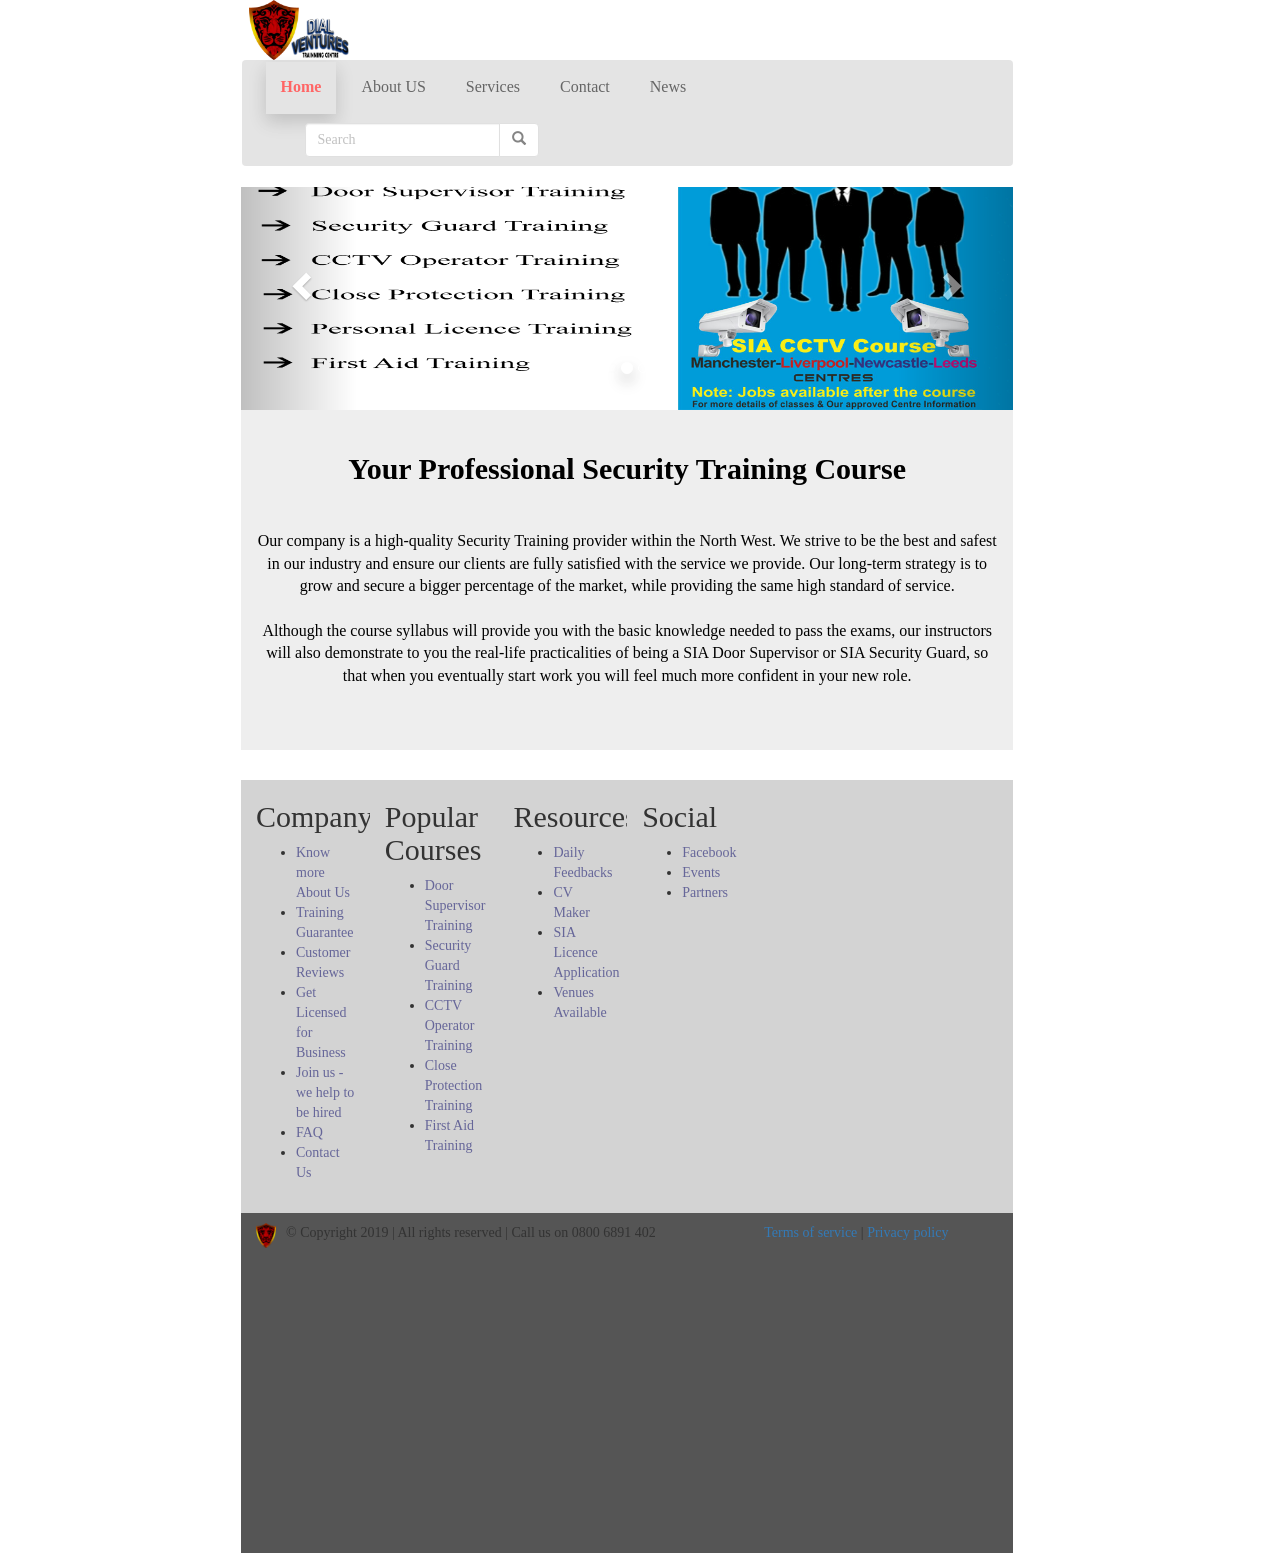
<file: StyleSheet/index.html>
<!DOCTYPE html>
<html lang="en">

    <head>
        <meta charset="UTF-8">
        <meta name="viewport" content="width=device-width, initial-scale=1">
        <title> Security </title>

        <link rel="stylesheet" href="https://maxcdn.bootstrapcdn.com/bootstrap/3.4.0/css/bootstrap.min.css">
        <link rel="stylesheet" href="StyleSheet/style.css">


    </head>
    <body data-brackets-id="510" style="">

        <div data-brackets-id="511" class="container-box">
            <!--        Navbar-->
            <nav data-brackets-id="512" class="navbar nav navbar navbar-fixed-top">
                <div data-brackets-id="513" class="container-fluid">

                    <div data-brackets-id="514" class="navbar-header">

                        <button data-brackets-id="515" type="button" class=" navbar-default navbar-toggle" data-toggle="collapse" data-target="#myNavbar">
                            <span data-brackets-id="516" class="icon-bar"></span>
                            <span data-brackets-id="517" class="icon-bar"></span>
                            <span data-brackets-id="518" class="icon-bar"></span>                        
                        </button>
                        <img data-brackets-id="519" class="nav-logo" src="Images/logo%20and%20name.png" width="100" height="60" alt=""> 
                        <div data-brackets-id="520" class="contact">
                            <pre data-brackets-id="521"><span data-brackets-id="522" class="glyphicon glyphicon-earphone"></span> 08006891402 <span data-brackets-id="523" class="glyphicon glyphicon-phone"></span> 07404155651   <span data-brackets-id="524" class="glyphicon glyphicon-envelope"></span><a data-brackets-id="525" href="Info@dialmark.co.uk "><font data-brackets-id="526" color="blue"> Info@dialmark.co.uk </font></a></pre>  
                        </div>
                    </div>

                </div>

                <nav data-brackets-id="527" class="navbar nav navbar-default-nav navbar-fixed-top-2">
                    <div data-brackets-id="528" class="container-fluid">
                        <ul data-brackets-id="529" class="nav navbar-nav navbar-right">

                        </ul>
                        <div data-brackets-id="530" class="collapse navbar-collapse" id="myNavbar">
                            <ul data-brackets-id="531" class="nav navbar-nav">
                                <li data-brackets-id="532" class="nav-item">
                                    <a data-brackets-id="533" class="nav-link active" id="show_home" href="#">Home<span data-brackets-id="534" class="sr-only">(current)</span></a>
                                </li>
                                <li data-brackets-id="535" class="nav-item">
                                    <a data-brackets-id="536" class="nav-link" id="show_aboutUs" href="#">About US</a>
                                </li>
                                <li data-brackets-id="537" class="nav-item">
                                    <a data-brackets-id="538" class="nav-link" id="show_services" href="#">Services</a>
                                </li>
                                <li data-brackets-id="539" class="nav-item">
                                    <a data-brackets-id="540" class="nav-link" id="show_contact" href="#">Contact</a>
                                </li>
                                <li data-brackets-id="541" class="nav-item">
                                    <a data-brackets-id="542" class="nav-link" id="show_news" href="#">News</a>
                                </li>
                            </ul>
                            <form data-brackets-id="543" class="navbar-form navbar-left" action="/action_page.php">
                                <div data-brackets-id="544" class="input-group">
                                    <input data-brackets-id="545" type="text" class="form-control" placeholder="Search" name="search">
                                    <div data-brackets-id="546" class="input-group-btn">
                                        <button data-brackets-id="547" class="btn btn-default" type="submit">
                                            <i data-brackets-id="548" class="glyphicon glyphicon-search"></i>
                                        </button>
                                    </div>
                                </div>
                            </form>
                        </div>
                    </div>
                </nav>
            </nav>

            <!--container-->
<!--row of pic and text-->
            <div data-brackets-id="549" class="containerAssects">
                <div data-brackets-id="550" class="row">

                    <!--        home-->
                    <div data-brackets-id="551" class="home">


                        <!--images-->
                        <div data-brackets-id="556" id="myCarousel" class="carousel slide" data-ride="carousel">

                            <!--indicators-->
                            <ol data-brackets-id="557" class="carousel-indicators">
                                <li data-brackets-id="558" data-target="#myCarousel" data-slide-to="0" class=""></li>
                                <li data-brackets-id="559" data-target="#myCarousel" data-slide-to="1" class="active"></li>
                                <li data-brackets-id="560" data-target="#myCarousel" data-slide-to="2" class=""></li>
                            </ol>

                            <!--    wrapper for slides-->
                            <div data-brackets-id="561" class="carousel-inner">

                                <div data-brackets-id="562" class="item">
                                    <img data-brackets-id="563" src="Images/pic1.png" alt="sec">
                                    <div data-brackets-id="564" class="carousel-caption">
                                        <h3 data-brackets-id="565"></h3>
                                        <p data-brackets-id="566"></p>
                                    </div>
                                </div>

                                <div data-brackets-id="567" class="item active">
                                    <img data-brackets-id="568" src="Images/pic2.png" alt="sec2">
                                    <div data-brackets-id="569" class="carousel-caption">
                                        <h3 data-brackets-id="570"></h3>
                                        <p data-brackets-id="571"></p>
                                    </div>
                                </div>

                                <div data-brackets-id="572" class="item">
                                    <img data-brackets-id="573" src="Images/pic3.png" alt="sec3">
                                    <div data-brackets-id="574" class="carousel-caption">
                                        <h3 data-brackets-id="575"><strong data-brackets-id="576"><font data-brackets-id="577" color="red"> WE WILL GIVE YOU THE SHIELD </font></strong></h3>
                                        <p data-brackets-id="578"><font data-brackets-id="579" color="red"> IN ORDER TO PROCTED YOURSELF AND OTHERS </font></p>
                                    </div>
                                </div>

                            </div> 

                            <!-- Left and right controls -->
                            <a data-brackets-id="580" class="left carousel-control" href="#myCarousel" data-slide="prev">
                                <span data-brackets-id="581" class="glyphicon glyphicon-chevron-left"></span>
                                <span data-brackets-id="582" class="sr-only">Previous</span>
                            </a>
                            <a data-brackets-id="583" class="right carousel-control" href="#myCarousel" data-slide="next">
                                <span data-brackets-id="584" class="glyphicon glyphicon-chevron-right"></span>
                                <span data-brackets-id="585" class="sr-only">Next</span>
                            </a>

                        </div>

                        <!--------jumbotron----->
                        <div data-brackets-id="552" class="jumbotron jumbotron-fluid">
                            <div data-brackets-id="553" class="container text-center">
                                <h1 data-brackets-id="554" class="display-4"> Your Professional Security Training Course </h1>
                                <p data-brackets-id="555" class="lead">Our company is a high-quality Security Training provider within the North West. We strive to be the best and safest in our industry and ensure our clients are fully satisfied with the service we provide.
                                    Our long-term strategy is to grow and secure a bigger percentage of the market, while providing the same high standard of service.
                                    <br><br> Although the course syllabus will provide you with the basic knowledge needed to pass the exams, our instructors will also demonstrate to you the real-life practicalities of being a SIA Door Supervisor or SIA Security Guard, so that when you eventually start work you will feel much more confident in your new role.</p>
                            </div>
                        </div>
                   
                    </div>

                    <!--        about us-->
                    <div  class="aboutUs">

    
                            <div class="col-sm-03 ">
                                <h2 data-brackets-id="587">About Us</h2>
                            </div>
                            <div class="col-sm-01">
                                <hr>
                                <h2>Who are we</h2><br>
                                <p1>Our management and directors have more than 15 years of experience in the security industry. We believe that is why we have a success rate of 99.9% of our students getting a job after the course. Our experience, planning and service delivery is unparalleled. We actively encourage ongoing communication with local authorities and police licensing. This makes us transparent with everything we do and keeps us always informed about changes in laws and procedures.<br><br>
                                    These positive relationships have ensured a solid industry reputation within the industry. We pride ourselves on our ability to meet the needs of our students, no matter how large or small the project is or what we need to do, we always provide a comprehensive service to the highest standards.<br><br>
                                    With our increased commitment to the security industry, we are proud to sponsor events, bars and club networks in Manchester. These sites sometimes solicit staff and we provide them with the contacts, which are previously authorized by our students who have completed the door security and supervision course.<br><br>

                                    We work closely with all industry sectors on a regular basis, this helps us to adapt our high-quality service into one of the most dynamic and flexible sectors.
                                </p1>
                                <br><br>

                                <h4><small>All courses booked with Get Licensed include:<br><br>

                                    Training Guarantee:You get the course you purchased or an instant refund.<br>
                                    Price Match: You won't find the same course cheaper anywhere else.<br>
                                    After Hours Customer Support: We are available after hours via chat and telephone.<br>
                                    Secure Booking: Your details are safe with industry-standard SSL protection.</small></h4>
                                <hr>
                                <h2>SIA Security Guarding course</h2>

                                <br>
                                <p1>This course will prepare you for an exciting and challenging career in the Private Security Industry.<br><br>
                                    We understand that examinations can be a daunting prospect but we assure you there is no need to worry. Everything you need to know for the examination is covered in the Security Guarding course and your expert instructor will fully prepare you for success in the tests.

                                    Our pass rates are some of the highest in the business thanks to the highly experienced instructors and the quality of the training providers.</p1>
                                <hr>
                        </div>
                    </div>
 
                    <!--        services-->
                    <div data-brackets-id="589" class="services">
                        <h2 data-brackets-id="590"> Main Areas of Training </h2>
                        <p data-brackets-id="591" class="indent"> Welcome to Dial Ventures Training Centre </p>
                        
                        <div class="container">    
                            <div class="row">
                                <div class="col-sm-4">
                                    <div class="panel panel-primary">
                                        <div class="panel-heading">SIA DOOR SUPERVISOR</div>
                                        <div class="panel-body"><img src="Images/pic1.jpeg" class="img-responsive" alt="Image"></div>
                                        <div class="panel-footer"> Security Guarding and Door Supervision <br><br>
                                            The Door Supervisor Training Course is required to obtain your SIA Door Supervisor Licence. This allows you to work in the private security industry as a Door Supervisor or Security Officer. Door Supervisors usually work at licenced premises but can work in a wide variety of roles including static guarding, manned guarding, key holding etc.<br><br><br></div>
                                    </div>
                                </div>
                                <div class="col-sm-4"> 
                                    <div class="panel panel-primary">
                                        <div class="panel-heading"> SECURITY GUARD </div>
                                        <div class="panel-body"><img src="Images/pic1.jpeg" class="img-responsive" alt="Image"></div>
                                        <div class="panel-footer"> Security Guarding <br><br>
                                            The Security Guard Course is required if you want to obtain the SIA Security Guarding Licence which allows you to work in the private security industry as a security officer. Security Officers usually work can work in a wide variety of roles including static guarding, manned guarding, key holding etc.<br> It is important to understand that Security Guards cannot work as Door Supervisors. However, Door Supervisors can work as Security Guards.
                                            </div>
                                    </div>
                                </div>
                                <div class="col-sm-4"> 
                                    <div class="panel panel-primary">
                                        <div class="panel-heading"> CCTV OPERATOR </div>
                                        <div class="panel-body"><img src="Images/pic1.jpeg" class="img-responsive" alt="Image"></div>
                                        <div class="panel-footer"> Video Surveillance <br><br>
                                            This course is a legal requirement to obtain the SIA CCTV Licence which enables you to work as a CCTV operator. CCTV Operators usually work in a control room which is connected to a wide array of camera footage. Employers typically include security companies, medium-large corporations, local councils.<br><br><br><br><br></div>
                                    </div>
                                </div>
                                
                            </div>
                        </div><br>

                        <div class="container">    
                            <div class="row">
                                <div class="col-sm-4">
                                    <div class="panel panel-primary">
                                        <div class="panel-heading"> CLOSE PROTECTION </div>
                                        <div class="panel-body"><img src="Images/pic1.jpeg" class="img-responsive" alt="Image"></div>
                                        <div class="panel-footer"> Close Protection Officer (CPO) <br><br>
                                            Being a Close Protection Officer can be extremely demanding and requires in-depth knowledge and training. This means the Close Protection training course covers a broad range of skills, from threat assessment, operational planning and reconnaissance, to vehicle techniques, search procedures and close protection teamwork.<br><br></div>
                                    </div>
                                </div>
                                <div class="col-sm-4"> 
                                    <div class="panel panel-primary">
                                        <div class="panel-heading"> FIRST AID </div>
                                        <div class="panel-body"><img src="Images/pic1.jpeg" class="img-responsive" alt="Image"></div>
                                        <div class="panel-footer"> First Aid at Work <br><br>
                                            This First Aid course is suitable for staff in any sector, though in this case it is primarily targeted for the security businesses. The course will provide the knowledge and ability to ensure a safe working environment when faced with greater risks, and to treat a wider range of conditions.<br><br><br></div>
                                    </div>
                                </div>
                                <div class="col-sm-4"> 
                                    <div class="panel panel-primary">
                                        <div class="panel-heading"> EVENT SECURITY </div>
                                        <div class="panel-body"><img src="Images/pic1.jpeg" class="img-responsive" alt="Image"></div>
                                        <div class="panel-footer"> Event security & stewards <br><br>
                                            Stewards and event security guards operate on all occasions, from major music festivals, concerts to cooperative events. They strive to make the event a success, ensuring that safety is not compromised.
                                            The security of customers and the establishment security are the main objective of the events security guard and stewards. <br><br></div>
                                    </div>
                                </div>
                            </div>
                        </div><br><br>
         
                    </div>
                    <!--        contacts-->
                    <div data-brackets-id="592" class="contacts">
                        <h2 data-brackets-id="593">Contacts</h2> <br data-brackets-id="594">
                        <!--            <p class="indent">we will find you</p>-->
                        <div data-brackets-id="595"><iframe data-brackets-id="596" width="100%" height="400px" src="https://maps.google.com/maps?width=500px;height=400px;hl=en&amp;q=4th%20Floor%20%20Wilson%20Park%20Monsall%20Road%20Newton%20Heath%20M40%208WN%2C%20Manchester%2C%20United%20Kingdom+(Security%20Dial%20Ventures)&amp;ie=UTF8&amp;t=k&amp;z=17&amp;iwloc=B&amp;output=embed" frameborder="0" scrolling="no" marginheight="0" marginwidth="0"></iframe>
                        </div>
                        <address data-brackets-id="597">
                            Contact <a data-brackets-id="598" href="Info@dialmark.co.uk">Mark </a>for more information .<br data-brackets-id="599"> <br data-brackets-id="600">
                            <strong data-brackets-id="601">Visit us at:</strong><br data-brackets-id="602"><br data-brackets-id="603">
                            4th Floor, <br data-brackets-id="604">
                            Wilson Park Monsall Road<br data-brackets-id="605">
                            Newton Heath,<br data-brackets-id="606">
                            M40 8WN Manchester <br data-brackets-id="607">
                            England<br data-brackets-id="608">
                        </address>
                        <div data-brackets-id="520" class="contact2">
                            <pre data-brackets-id="521"><span data-brackets-id="522" class="glyphicon glyphicon-earphone"></span> 08006891402 <span data-brackets-id="523" class="glyphicon glyphicon-phone"></span> 07404155651   <span data-brackets-id="524" class="glyphicon glyphicon-envelope"></span><a data-brackets-id="525" href="Info@dialmark.co.uk "><font data-brackets-id="526" color="blue"> Info@dialmark.co.uk </font></a></pre>  
                        </div>
                    </div>
                    <!--        news-->
                    <div data-brackets-id="609" class="news">
                        <h2 data-brackets-id="610">News</h2>
                        <p data-brackets-id="611" class="indent"> Please contact the office for more information </p>
                    </div>

                    <!-- Footer -->
                    <div data-brackets-id="612" id="contain-footer">

                        <div data-brackets-id="613" class="col-md-2">
                            <h2 data-brackets-id="614" class="header">Company</h2>
                            <ul data-brackets-id="615" class="sitemap-list">
                                <li data-brackets-id="616"><font data-brackets-id="617" color="#666699">Know more About Us</font></li>
                                <li data-brackets-id="618"><font data-brackets-id="619" color="#666699">Training Guarantee</font></li>
                                <li data-brackets-id="620"><font data-brackets-id="621" color="#666699">Customer Reviews</font></li>
                                <li data-brackets-id="622"><font data-brackets-id="623" color="#666699">Get Licensed for Business</font></li>
                                <li data-brackets-id="624"><font data-brackets-id="625" color="#666699">Join us - we help to be hired</font></li>
                                <li data-brackets-id="626"><font data-brackets-id="627" color="#666699">FAQ</font></li>
                                <li data-brackets-id="628"><font data-brackets-id="629" color="#666699">Contact Us</font></li>
                            </ul>
                        </div>

                        <div data-brackets-id="630" class="col-md-2">
                            <h2 data-brackets-id="631" class="header">Popular Courses</h2>
                            <ul data-brackets-id="632" class="sitemap-list">
                                <li data-brackets-id="633"><font data-brackets-id="634" color="#666699">Door Supervisor Training</font></li>
                                <li data-brackets-id="635"><font data-brackets-id="636" color="#666699">Security Guard Training</font></li>
                                <li data-brackets-id="637"><font data-brackets-id="638" color="#666699">CCTV Operator Training</font></li>
                                <li data-brackets-id="639"><font data-brackets-id="640" color="#666699">Close Protection Training</font></li>
                                <li data-brackets-id="641"><font data-brackets-id="642" color="#666699">First Aid Training</font></li>					
                            </ul>
                        </div>

                        <div data-brackets-id="643" class="col-md-2">
                            <h2 data-brackets-id="644" class="header">Resources</h2>
                            <ul data-brackets-id="645" class="sitemap-list">
                                <li data-brackets-id="646"><font data-brackets-id="647" color="#666699">Daily Feedbacks</font></li>
                                <li data-brackets-id="648"><font data-brackets-id="649" color="#666699">CV Maker</font></li>
                                <li data-brackets-id="650"><font data-brackets-id="651" color="#666699">SIA Licence Application</font></li>
                                <li data-brackets-id="652"><font data-brackets-id="653" color="#666699">Venues Available</font></li>
                            </ul>
                        </div>  

                        <div data-brackets-id="654" class="col-md-2">
                            <h2 data-brackets-id="655" class="header">Social</h2>

                            <ul data-brackets-id="656" class="sitemap-list">
                                <li data-brackets-id="657"><font data-brackets-id="658" color="#666699">Facebook</font></li>
                                <li data-brackets-id="659"><font data-brackets-id="660" color="#666699">Events</font></li>
                                <li data-brackets-id="661"><font data-brackets-id="662" color="#666699">Partners</font></li>
                            </ul>
                        </div>

                        <div data-brackets-id="663" class="col-md-12">
                            <footer data-brackets-id="664" class="footer">
                                <p data-brackets-id="665" class="footer-logo pull-left"><a data-brackets-id="666" href=""> <img data-brackets-id="667" src="Images/security%20logo.png" width="20" height="25" alt="Get Licensed logo">  </a></p>
                                <p data-brackets-id="668" class="copyright pull-left">  © Copyright 2019 | All rights reserved | Call us on 0800 6891 402</p>
                                <p data-brackets-id="669" class="terms pull-right"><a data-brackets-id="670" href="">Terms of service </a> | <a data-brackets-id="671" href="">Privacy policy</a></p>
                            </footer>
                        </div>


                    </div> 
                    <!--  contain-footer-->
                </div>          
                <!--/row-->
            </div>
            <div data-brackets-id="672" class="push"></div>
            <!--container assects-->
        </div>
        <!--                footer-->

        <script data-brackets-id="673" src="https://ajax.googleapis.com/ajax/libs/jquery/3.3.1/jquery.min.js"></script>
        <script data-brackets-id="674" src="https://maxcdn.bootstrapcdn.com/bootstrap/3.4.0/js/bootstrap.min.js"></script>
        <script data-brackets-id="675" src="JavaScript/main.js"></script>
        <script data-brackets-id="676" src="http://ajax.googleapis.com/ajax/libs/jquery/1.10.2/jquery.min.js"></script>

    </body>
</html>
</file>
<file: StyleSheet/style.css>
.container-box{
    font-family: "Times New Roman", Times, serif;
    padding-left: 20%;
    padding-right: 22%;   
}
/*div containers*/
.containerAssects .home{
    display:;
}
.containerAssects .aboutUs{
    display:none;
}
.containerAssects .services{
    display:none;
}
.containerAssects .contacts{
    display:none;
}
.containerAssects .news{display:none;
}
/*end of div containers*/

/*nav*/
ul a:hover{
    color: red !important;
}
nav{
    height: ;
    margin-left: 4.7%;
    margin-right: 5.9%;

}
nav li{
    text-align: center;  
}
nav a{
    color: black!important;   
}
.navbar-default .icon-bar {
/*    background-color: white;*/
}
.navbar-default-nav{
    background-color: gray;
    opacity: 0.6;
    font-size: 16px;
    color: black;
}
/*/////////////////////*/
li.nav-item{
    padding: 1px 2px;
}
/*search bar */
.input-group{
    margin-left: 2em;
}
/*nav buttons*/
.navbar-nav>li>a {
    margin-left: 6px;
}
.navbar-nav>li>a:hover:after{
    position: ;
    background-color: ;
}
.nav-item{
    background-color: ;
}
li > a:after{
    content: '';
    display: block;
    height: 1.5px;
    background-color: lightgray;
    transform: scaleX(0);
    transition: transform .3s;
}
li > a:hover:after{
    transform: scaleX(1);
    transition: transform .3s;
}
.active{
    color: red !important;
    font-weight: bold;
    background-color: lightgray;
    border-top-left-radius: px;
    border-top-right-radius: px;
    box-shadow: 0 8px 16px 0 rgba(0,0,0,0.2), 0 6px 20px 0 rgba(0,0,0,0.10);
}
/* contacts phone number and email*/
.navbar-right{
    margin-left:;
    margin-right:6px;
    padding-right:;
    padding-top: ;
    padding-left: ;
    padding-bottom:0px;
}
.nav>li>a:hover{
    background-color: lightgray;
    border-top-left-radius: px;
    border-top-right-radius: px;
}
.contact{
    margin-right: -50em;
    float: right;
    top: ;
    margin-top: -50px;
}
/*nav bar */
.navbar-fixed-top-2{
    margin-top:px;
    padding-left: ;
    padding-right: ;
    background-color: lightgray;
    margin-left:; 
    color: black;
}
.navbar-fixed-top{
    padding-left: 11%;
    padding-right: 11%;
    background-color: white;  
}
.container-fluid .navbar-header{
    margin-right: 2%;
    margin-left: 4%;
}
/*container assects*/
.containerAssects{
    margin-top:150px;
}
/*Image carosel*/
.carousel-inner{
    overflow-x: hidden;
    width: 100%;
    height: 100%;
    padding-bottom:;
}
.carousel-inner > .item > img {
    width:100%;
    height:260px;
}
/*jumbotron*/
h1.display-4 {
    margin: 0 0 50px;
    line-height: .74;
    font-weight: 900;
    font-size: 30px;
    color: black;
    text-transform: ;
}
p.lead{
    margin:;
    line-height: ;
    font-weight: ;
    font-size: 16px;
    color: black;
    text-transform: ;
}
/*/////////////////////////////*/

/*services*/
/*panels*/

.panel-body img{
    width: 500px;
    height: 250px;
}
.col-sm-4{
    width: 250px;
    height: 650px;
    padding-bottom: 10px;
    padding-top: 15px;
}
.row{
    margin-right:%;
    margin-left: %;
}
.panel-footer{
    padding-bottom: 0px;
    padding-top: 5px;
}
/*footer*/
#contain-footer{
    background-color: lightgray;
    height: 625px;
    margin-top: 20px;
    padding-left: %;
    padding-right: %;
}
.row{
    margin-right: px;
}
.col-md-2{
    background-color: lightgray;
    padding-bottom: 20px;
}
.col-md-12 {

    height: 340px;
    background-color: #555;
    padding-bottom:0px ;
    padding-top: 0px;
    margin-bottom: 0px;
    position: fixed-botton;
}
.pull-left{
    padding-top: 10px;
    margin-right: 10px;
}
.pull-right{
    padding-top: 10px;
    margin-right: 50px;
}
/*about us*/
p1{
    margin:;
    line-height: ;
    font-weight: ;
    font-size: 16px;
    color: black;
    text-transform: ;
}
</file>
<file: Images/StyleSheet/style.css>
.container-box{
    font-family: "Times New Roman", Times, serif;
    padding-left: 20%;
    padding-right: 20%;   
}

/*div containers*/

.containerAssects .home{
    display:;
}

.containerAssects .aboutUs{
    display:none;
}
.containerAssects .services{
    display:none;
}
.containerAssects .contacts{
    display:none;
}
.containerAssects .news{display:none;
}

/*end of div containers*/

/*nav*/
ul a:hover{
    color: red !important;
}

nav{
    height: ;
    margin-left: 4.7%;
    margin-right: 4.7%;

}

nav li{
    text-align: center;
/*    text-transform: uppercase; */
    
    
    
}
nav a{
    color: black!important;
/*    font-size: 1em !important;*/
    
    
}

/*
.contact nav-item{
    
    height: 20px;
    width: 20px;
    margin-left: 50px;
}
.contact{
    padding-left: 70%;
    padding-bottom: 0px;
    
}
*/
/*navbar button layout */


.navbar-default{
/*
    margin-top: 8;
    background-color: black;
    border-color: gray;
*/
}
.navbar-default .icon-bar {
/*    background-color: white;*/
}
.navbar-default-nav{
    background-color: gray;
    opacity: 0.6;
    font-size: 12px;
    color: black;

/*
    padding-top: -5%;
    padding-bottom: -5%;
*/
    
}
/*/////////////////////*/

li.nav-item{
    padding: 1px 2px;
/*
    padding-top: -5%;
    padding-bottom: -5%;
*/
}

/*search bar */
.input-group{
    margin-left: 10em;
}
/*nav buttons*/
.navbar-nav>li>a {
/*
        padding-top: -5%;
        padding-bottom: -5%;
*/
    margin-left: 6px;
    
}


.navbar-nav>li>a:hover:after{
    position: ;
    background-color: ;
}
.nav-item{
    background-color: ;
/*
    padding-top: -5%;
    padding-bottom: -5%;
*/
}


li > a:after{
    content: '';
    display: block;
    height: 1.5px;
    background-color: lightgray;
    transform: scaleX(0);
    transition: transform .3s;
}
li > a:hover:after{
    transform: scaleX(1);
    transition: transform .3s;
}
.active{
    color: red !important;
    font-weight: bold;
    background-color: lightgray;
    border-top-left-radius: px;
    border-top-right-radius: px;
    box-shadow: 0 8px 16px 0 rgba(0,0,0,0.2), 0 6px 20px 0 rgba(0,0,0,0.10);
    
}

/* contacts phone number and email*/
.navbar-right{
    margin-left:;
    margin-right:6px;
    padding-right:;
    padding-top: ;
    padding-left: ;
    padding-bottom:0px;
    
}
.nav>li>a:hover{
    background-color: lightgray;
    border-top-left-radius: px;
    border-top-right-radius: px;
    
}
.contact{
    margin-right: -51.9em;
    float: right;
    top: ;
    margin-top: -50px;
}
/*nav bar */
.navbar-fixed-top-2{
    margin-top:px;
    padding-left: ;
    padding-right: ;
    background-color: lightgray;
    margin-left:; 
    color: black;
    
}
.navbar-fixed-top{
    
    padding-left: 11%;
    padding-right: 11%;
    background-color: white;  
}
.container-fluid .navbar-header{
    margin-right: 2%;
    margin-left: 4%;
}
/*container assects*/

.containerAssects{
    margin-top:150px;
}

/*Image carosel*/
.carousel-inner{
    
    overflow-x: hidden;
    width: 100%;
    height: 100%;
    padding-bottom:;

}
/*
.item>img{
    height: 100%;
    width: 100%;
    padding-top: px;
    
}
*/
.carousel-inner > .item > img {
    width:100%;
    height:260px;
/*    object-fit:contain;*/
/*
    .fill {object-fit: fill;}
    .contain {object-fit: contain;}
    .cover {object-fit: cover;}
    .scale-down {object-fit: scale-down;}
    .none {object-fit: none;}
*/
}


/*jumbotron*/
h1.display-4 {
    margin: 0 0 50px;
    line-height: .74;
    font-weight: 900;
    font-size: 30px;
    color: black;
    text-transform: ;
}
p.lead{
    margin:;
    line-height: ;
    font-weight: ;
    font-size: 16px;
    color: black;
    text-transform: ;
}


/*/////////////////////////////*/


/* Set height of the grid so .sidenav can be 100% (adjust as needed) */
/*.row.content {height: 450px}*/

/* Set gray background color and 100% height */
/*
.sidenav {
    padding-top: 10px;
    background-color: #f1f1f1;
    height: auto;
    width: auto;
}
*/

/* Set black background color, white text and some padding */

/* On small screens, set height to 'auto' for sidenav and grid */
/*
@media screen and (max-width: 767px) {
    .sidenav {
        height: auto;
        width: auto;
        padding: 0px;
    }
    .row.content {height:auto;} 
}
*/

/*footer*/

#contain-footer{
    background-color: lightgray;
    height: 625px;
    margin-top: 20px;
    padding-left: %;
    padding-right: %;
}

.row{
    margin-right: px;
}
.col-md-2{
    background-color: lightgray;
    padding-bottom: 20px;
}

.col-md-12 {

    height: 340px;
    background-color: #555;
    padding-bottom:0px ;
    padding-top: 0px;
    margin-bottom: 0px;
    position: fixed-botton;

}



.pull-left{
    padding-top: 10px;
    margin-right: 10px;
}
.pull-right{
    padding-top: 10px;
    margin-right: 50px;
}
</file>
<file: JavaScript/StyleSheet/style.css>
.container-box{
    font-family: "Times New Roman", Times, serif;
    padding-left: 20%;
    padding-right: 22%;   
}

/*div containers*/

.containerAssects .home{
    display:;
}

.containerAssects .aboutUs{
    display:none;
}
.containerAssects .services{
    display:none;
}
.containerAssects .contacts{
    display:none;
}
.containerAssects .news{display:none;
}

/*end of div containers*/

/*nav*/
ul a:hover{
    color: red !important;
}

nav{
    height: ;
    margin-left: 4.7%;
    margin-right: 5.9%;

}

nav li{
    text-align: center;
/*    text-transform: uppercase; */
    
    
    
}
nav a{
    color: black!important;
/*    font-size: 1em !important;*/
    
    
}


.navbar-default{
/*
    margin-top: 8;
    background-color: black;
    border-color: gray;
*/
}
.navbar-default .icon-bar {
/*    background-color: white;*/
}
.navbar-default-nav{
    background-color: gray;
    opacity: 0.6;
    font-size: 12px;
    color: black;

/*
    padding-top: -5%;
    padding-bottom: -5%;
*/
    
}
/*/////////////////////*/

li.nav-item{
    padding: 1px 2px;
/*
    padding-top: -5%;
    padding-bottom: -5%;
*/
}

/*search bar */
.input-group{
    margin-left: 10em;
}
/*nav buttons*/
.navbar-nav>li>a {
/*
        padding-top: -5%;
        padding-bottom: -5%;
*/
    margin-left: 6px;
    
}


.navbar-nav>li>a:hover:after{
    position: ;
    background-color: ;
}
.nav-item{
    background-color: ;
/*
    padding-top: -5%;
    padding-bottom: -5%;
*/
}


li > a:after{
    content: '';
    display: block;
    height: 1.5px;
    background-color: lightgray;
    transform: scaleX(0);
    transition: transform .3s;
}
li > a:hover:after{
    transform: scaleX(1);
    transition: transform .3s;
}
.active{
    color: red !important;
    font-weight: bold;
    background-color: lightgray;
    border-top-left-radius: px;
    border-top-right-radius: px;
    box-shadow: 0 8px 16px 0 rgba(0,0,0,0.2), 0 6px 20px 0 rgba(0,0,0,0.10);
    
}

/* contacts phone number and email*/
.navbar-right{
    margin-left:;
    margin-right:6px;
    padding-right:;
    padding-top: ;
    padding-left: ;
    padding-bottom:0px;
    
}
.nav>li>a:hover{
    background-color: lightgray;
    border-top-left-radius: px;
    border-top-right-radius: px;
    
}
.contact{
    margin-right: -51.9em;
    float: right;
    top: ;
    margin-top: -50px;
}
/*nav bar */
.navbar-fixed-top-2{
    margin-top:px;
    padding-left: ;
    padding-right: ;
    background-color: lightgray;
    margin-left:; 
    color: black;
    
}
.navbar-fixed-top{
    
    padding-left: 11%;
    padding-right: 11%;
    background-color: white;  
}
.container-fluid .navbar-header{
    margin-right: 2%;
    margin-left: 4%;
}
/*container assects*/

.containerAssects{
    margin-top:150px;
}

/*Image carosel*/
.carousel-inner{
    
    overflow-x: hidden;
    width: 100%;
    height: 100%;
    padding-bottom:;

}
/*
.item>img{
    height: 100%;
    width: 100%;
    padding-top: px;
    
}
*/
.carousel-inner > .item > img {
    width:100%;
    height:260px;
/*    object-fit:contain;*/
/*
    .fill {object-fit: fill;}
    .contain {object-fit: contain;}
    .cover {object-fit: cover;}
    .scale-down {object-fit: scale-down;}
    .none {object-fit: none;}
*/
}


/*jumbotron*/
h1.display-4 {
    margin: 0 0 50px;
    line-height: .74;
    font-weight: 900;
    font-size: 30px;
    color: black;
    text-transform: ;
}
p.lead{
    margin:;
    line-height: ;
    font-weight: ;
    font-size: 16px;
    color: black;
    text-transform: ;
}


/*/////////////////////////////*/

/*services*/
/*panels*/

.panel-body img{
    width: 500px;
    height: 250px;
}
.col-sm-4{
    width: 290px;
    height: 650px;
    padding-bottom: 10px;
}
.row{
    margin-right:%;
    margin-left: %;
}
.panel-footer{
    padding-bottom: 0px;
    padding-top: 5px;
}


/*footer*/

#contain-footer{
    background-color: lightgray;
    height: 625px;
    margin-top: 20px;
    padding-left: %;
    padding-right: %;
}

.row{
    margin-right: px;
}
.col-md-2{
    background-color: lightgray;
    padding-bottom: 20px;
}

.col-md-12 {

    height: 340px;
    background-color: #555;
    padding-bottom:0px ;
    padding-top: 0px;
    margin-bottom: 0px;
    position: fixed-botton;

}



.pull-left{
    padding-top: 10px;
    margin-right: 10px;
}
.pull-right{
    padding-top: 10px;
    margin-right: 50px;
}
</file>
<file: StyleSheet/StyleSheet/style.css>
.container-box{
    font-family: "Times New Roman", Times, serif;
    padding-left: 20%;
    padding-right: 22%;   
}
/*div containers*/
.containerAssects .home{
    display:;
}
.containerAssects .aboutUs{
    display:none;
}
.containerAssects .services{
    display:none;
}
.containerAssects .contacts{
    display:none;
}
.containerAssects .news{display:none;
}
/*end of div containers*/

/*nav*/
ul a:hover{
    color: red !important;
}
nav{
    height: ;
    margin-left: 4.7%;
    margin-right: 5.9%;

}
nav li{
    text-align: center;  
}
nav a{
    color: black!important;   
}
.navbar-default .icon-bar {
/*    background-color: white;*/
}
.navbar-default-nav{
    background-color: gray;
    opacity: 0.6;
    font-size: 16px;
    color: black;
}
/*/////////////////////*/
li.nav-item{
    padding: 1px 2px;
}
/*search bar */
.input-group{
    margin-left: 2em;
}
/*nav buttons*/
.navbar-nav>li>a {
    margin-left: 6px;
}
.navbar-nav>li>a:hover:after{
    position: ;
    background-color: ;
}
.nav-item{
    background-color: ;
}
li > a:after{
    content: '';
    display: block;
    height: 1.5px;
    background-color: lightgray;
    transform: scaleX(0);
    transition: transform .3s;
}
li > a:hover:after{
    transform: scaleX(1);
    transition: transform .3s;
}
.active{
    color: red !important;
    font-weight: bold;
    background-color: lightgray;
    border-top-left-radius: px;
    border-top-right-radius: px;
    box-shadow: 0 8px 16px 0 rgba(0,0,0,0.2), 0 6px 20px 0 rgba(0,0,0,0.10);
}
/* contacts phone number and email*/
.navbar-right{
    margin-left:;
    margin-right:6px;
    padding-right:;
    padding-top: ;
    padding-left: ;
    padding-bottom:0px;
}
.nav>li>a:hover{
    background-color: lightgray;
    border-top-left-radius: px;
    border-top-right-radius: px;
}
.contact{
    margin-right: -50em;
    float: right;
    top: ;
    margin-top: -50px;
}
/*nav bar */
.navbar-fixed-top-2{
    margin-top:px;
    padding-left: ;
    padding-right: ;
    background-color: lightgray;
    margin-left:; 
    color: black;
}
.navbar-fixed-top{
    padding-left: 11%;
    padding-right: 11%;
    background-color: white;  
}
.container-fluid .navbar-header{
    margin-right: 2%;
    margin-left: 4%;
}
/*container assects*/
.containerAssects{
    margin-top:150px;
}
/*Image carosel*/
.carousel-inner{
    overflow-x: hidden;
    width: 100%;
    height: 100%;
    padding-bottom:;
}
.carousel-inner > .item > img {
    width:100%;
    height:260px;
}
/*jumbotron*/
h1.display-4 {
    margin: 0 0 50px;
    line-height: .74;
    font-weight: 900;
    font-size: 30px;
    color: black;
    text-transform: ;
}
p.lead{
    margin:;
    line-height: ;
    font-weight: ;
    font-size: 16px;
    color: black;
    text-transform: ;
}
/*/////////////////////////////*/

/*services*/
/*panels*/

.panel-body img{
    width: 500px;
    height: 250px;
}
.col-sm-4{
    width: 250px;
    height: 650px;
    padding-bottom: 10px;
    padding-top: 15px;
}
.row{
    margin-right:%;
    margin-left: %;
}
.panel-footer{
    padding-bottom: 0px;
    padding-top: 5px;
}
/*footer*/
#contain-footer{
    background-color: lightgray;
    height: 625px;
    margin-top: 20px;
    padding-left: %;
    padding-right: %;
}
.row{
    margin-right: px;
}
.col-md-2{
    background-color: lightgray;
    padding-bottom: 20px;
}
.col-md-12 {

    height: 340px;
    background-color: #555;
    padding-bottom:0px ;
    padding-top: 0px;
    margin-bottom: 0px;
    position: fixed-botton;
}
.pull-left{
    padding-top: 10px;
    margin-right: 10px;
}
.pull-right{
    padding-top: 10px;
    margin-right: 50px;
}
/*about us*/
p1{
    margin:;
    line-height: ;
    font-weight: ;
    font-size: 16px;
    color: black;
    text-transform: ;
}
</file>
